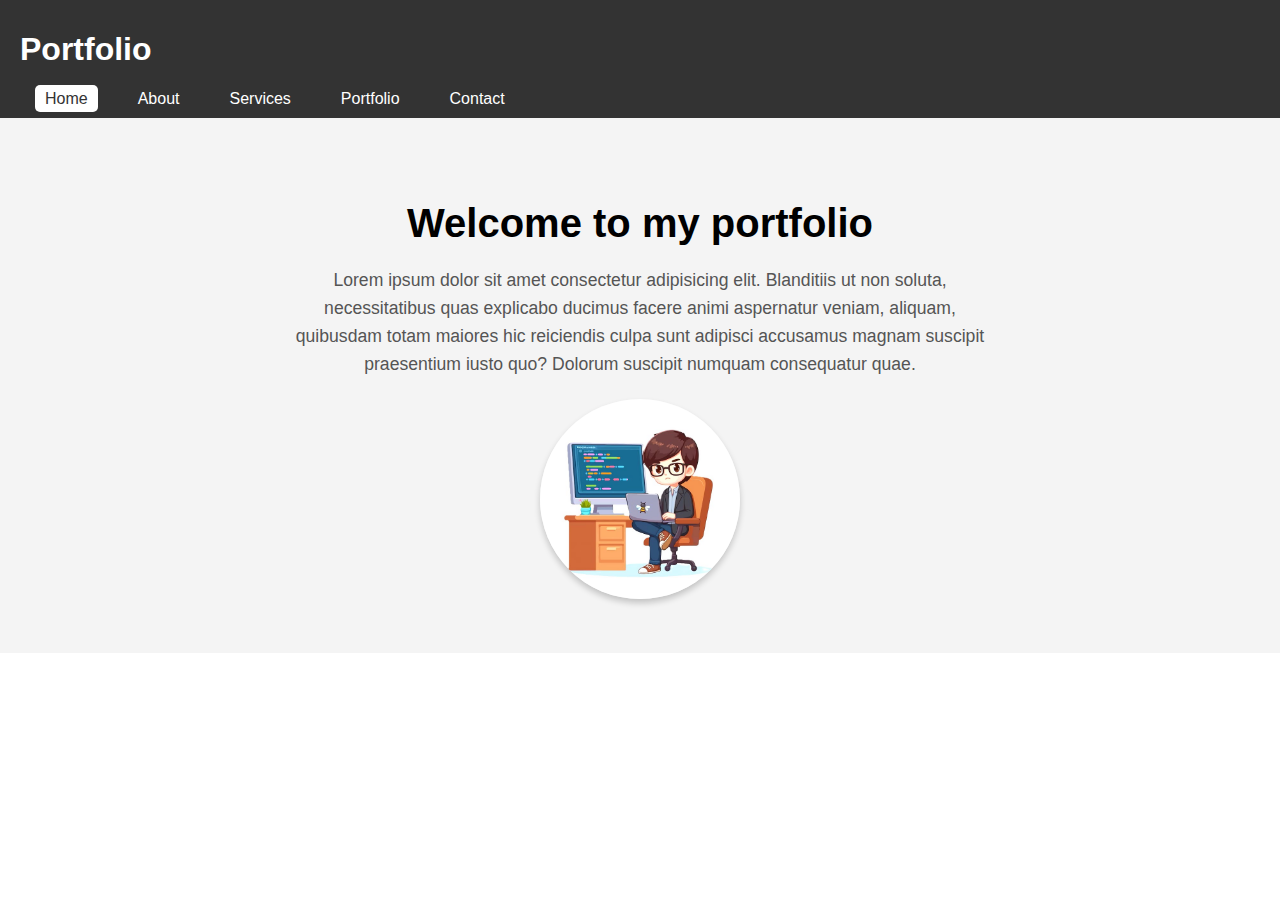
<file: CSS_Course/index.html>
<!DOCTYPE html>
<html lang="en">

<head>
    <meta charset="UTF-8">
    <meta name="viewport" content="width=device-width, initial-scale=1.0">
    <title>Portfolio</title>
    <style>
        body {
            margin: 0;
            font-family: Arial, sans-serif;
        }

        .header {
            background: #333;
            color: white;
            padding: 10px 20px;
        }

        .logo h1 a {
            color: white;
            text-decoration: none;
        }

        .nav ul {
            list-style: none;
            margin: 0;
            padding: 0;
            display: flex;
        }

        .nav ul li {
            margin: 0 15px;
        }

        .nav ul li a {
            color: white;
            text-decoration: none;
            padding: 5px 10px;
            transition: background-color 0.3s, color 0.3s;
        }

        .nav ul li a.active,
        .nav ul li a:hover {
            background-color: white;
            color: #333;
            border-radius: 5px;
        }

        .content {
            text-align: center;
            padding: 50px 20px;
            background: #f4f4f4;
        }

        .content h2 {
            font-size: 2.5rem;
            margin-bottom: 20px;
        }

        .content p {
            font-size: 1.1rem;
            line-height: 1.6;
            max-width: 700px;
            margin: 0 auto 20px;
            color: #555;
        }

        .content img {
            border-radius: 50%;
            box-shadow: 0 4px 6px rgba(0, 0, 0, 0.2);
        }
    </style>
</head>

<body>
    <div class="header">
        <div class="logo">
            <h1><a href="#">Portfolio</a></h1>
        </div>
        <div class="nav">
            <ul>
                <li><a href="#" class="active">Home</a></li>
                <li><a href="#">About</a></li>
                <li><a href="#">Services</a></li>
                <li><a href="#">Portfolio</a></li>
                <li><a href="#">Contact</a></li>
            </ul>
        </div>
    </div>

    <div class="content">
        <h2>Welcome to my portfolio</h2>
        <p>Lorem ipsum dolor sit amet consectetur adipisicing elit. Blanditiis ut non soluta, necessitatibus quas
            explicabo ducimus facere animi aspernatur veniam, aliquam, quibusdam totam maiores hic reiciendis culpa
            sunt adipisci accusamus magnam suscipit praesentium iusto quo? Dolorum suscipit numquam consequatur
            quae.</p>
        <img src="/Html Course/pic.jpeg" alt="profile" width="200" height="200">
    </div>
</body>

</html>
</file>
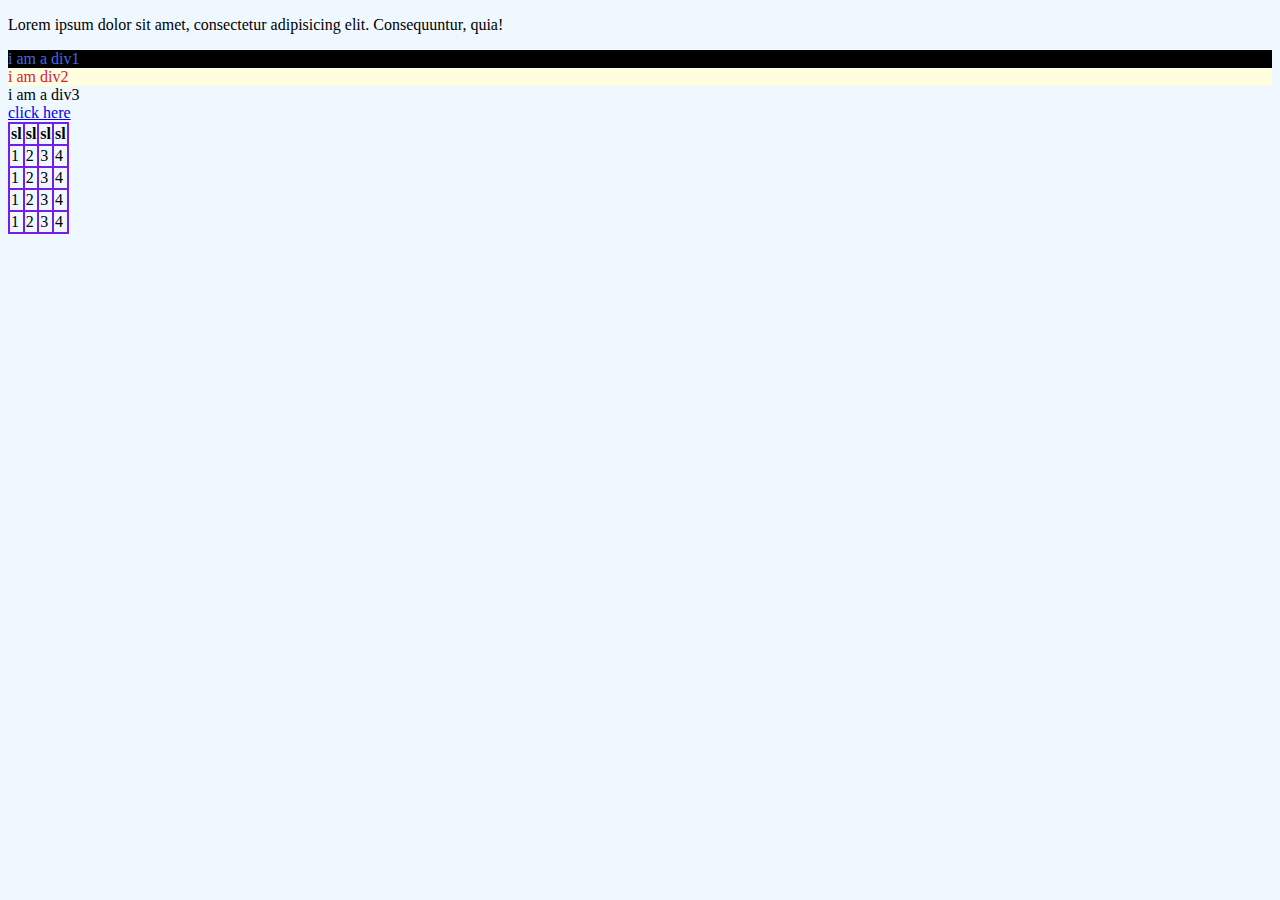
<file: Day2/index.html>
<!DOCTYPE html>
<html lang="en">

<head>
    <meta charset="UTF-8">
    <meta name="viewport" content="width=device-width, initial-scale=1.0">
    <title>Document</title>
    <link rel="stylesheet" href="style.css">
</head>

<body>
    <p>Lorem ipsum dolor sit amet, consectetur adipisicing elit. Consequuntur, quia!</p>
    <div class="div-class">i am a div1</div>
    <div id="div-id">i am div2</div>
    <div>i am a div3</div>
    <a href="/Day1/class1.html">click here</a>
    <table>
        <thead>
            <tr>
                <th>sl</th>
                <th>sl</th>
                <th>sl</th>
                <th>sl</th>
            </tr>
        </thead>
        <tbody>
            <tr>
                <td>1</td>
                <td>2</td>
                <td>3</td>
                <td>4</td>
            </tr>
            <tr>
                <td>1</td>
                <td>2</td>
                <td>3</td>
                <td>4</td>
            </tr>
            <tr>
                <td>1</td>
                <td>2</td>
                <td>3</td>
                <td>4</td>
            </tr>
            <tr>
                <td>1</td>
                <td>2</td>
                <td>3</td>
                <td>4</td>
            </tr>
        </tbody>
    </table>
</body>

</html>
</file>
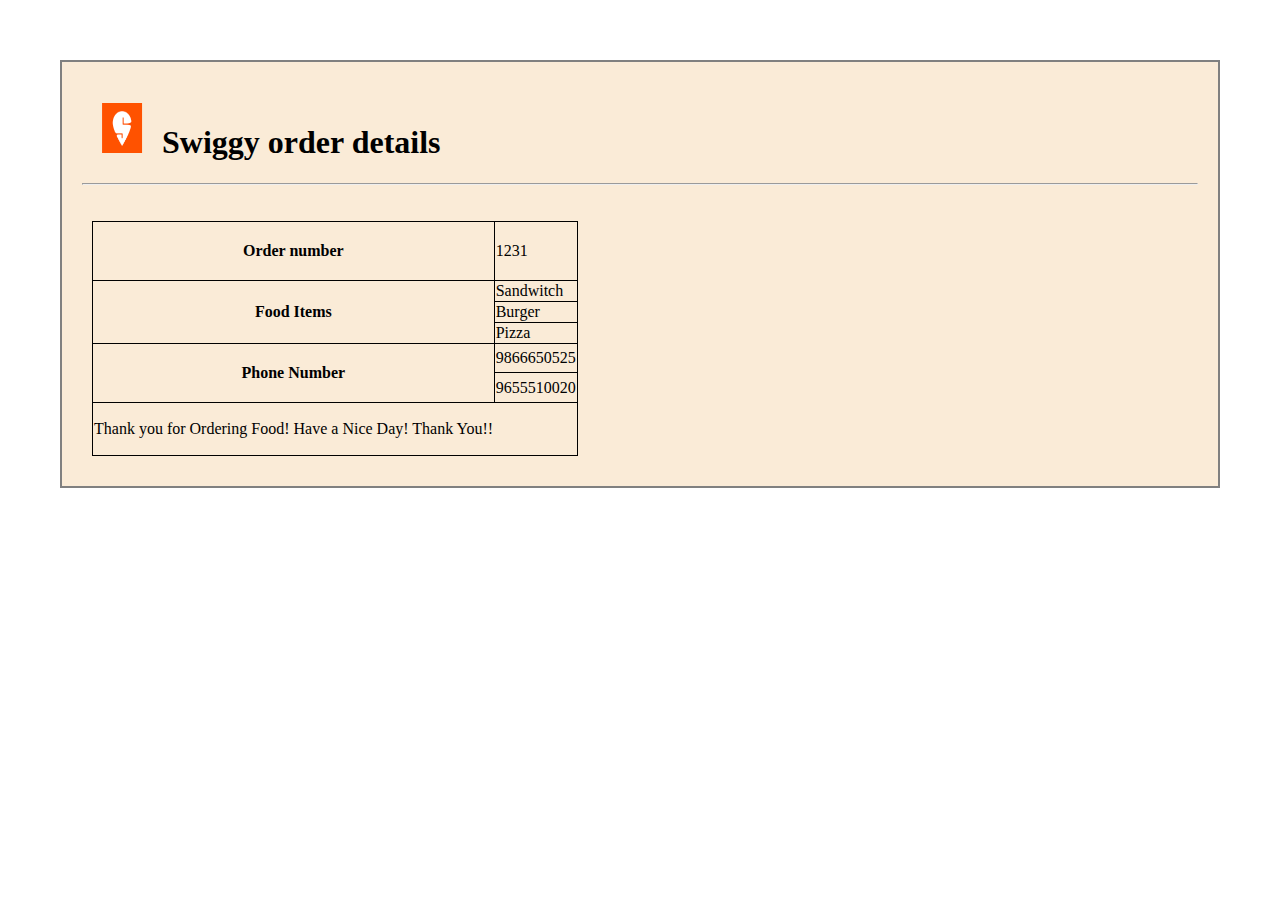
<file: assign3.html>
<!DOCTYPE html>
<html lang="en">

<head>
    <meta charset="UTF-8">
    <meta name="viewport" content="width=device-width, initial-scale=1.0">
    <title>food order</title>
    <link rel="shortcut icon" href="assignment image/swiggy.png" type="image/x-icon">
</head>
<style>
    body{
        margin: 0;
        padding: 0;

    }
    table,
    th,
    tr {
        border: 1px solid black;
        padding: 20px;
        margin: 10px;
        border-collapse: collapse;
    }
    .main{
        border: 2px solid grey;
        padding: 20px;
        margin: 60px;
        background-color: antiquewhite;
    }
    p{
        text-align: center;
    }
</style>

<body>
    <div class="main">
        <div class="heading">
            <h1> <img src="/assignment image/swiggy.png" alt="swiggy image" height="50px" width="80px" >Swiggy order details</h1> <hr>
            <br>
        </div>
        <div class="table">
            <table>
                <thead>
                    <tr>
                        <th>Order number</th>
                        <td>1231</td>
                    </tr>
                    <tr>
                        <th rowspan="3"> Food Items </th>
                        <td>Sandwitch</td>
                    </tr>

                    <tr>

                        <td>Burger</td>
                    
                    </tr>
                    <tr> <td>Pizza</td></tr>
                    <tr><th rowspan="2"> Phone Number</th>
                    <td>9866650525</td>
                    </tr>
                    <tr><td>9655510020</td></tr>
                    

                    </tr>
                    
                </thead>
                <tbody>
                    <tr>
                        <td> <p>Thank you for Ordering Food! Have a Nice Day! Thank You!!</p></td>
                    </tr>
                </tbody>
            </table>

        </div>

    </div>


    
</body>

</html>
</file>
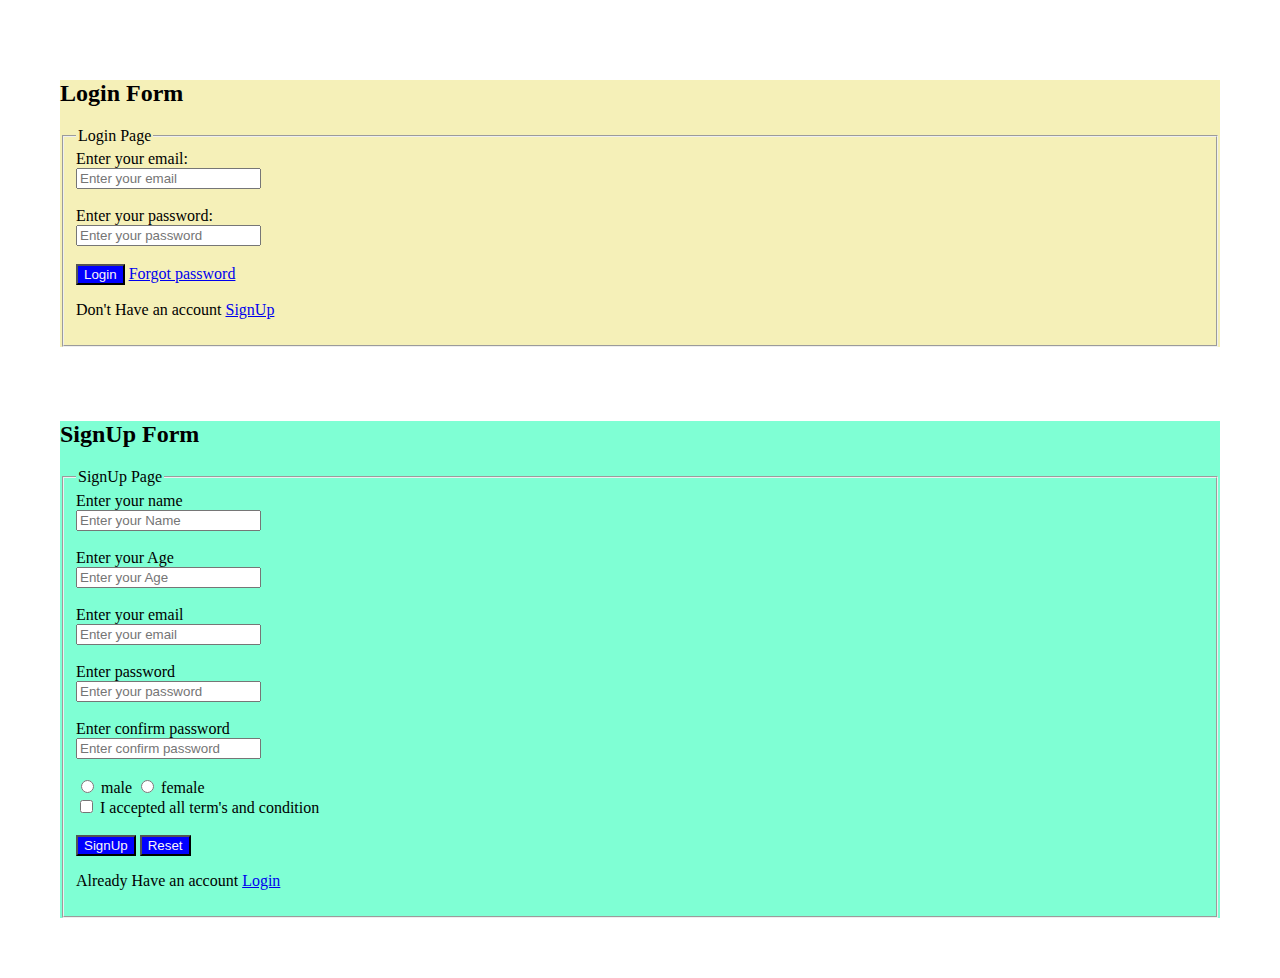
<file: assign4.html>
<!DOCTYPE html>
<html lang="en">
<head>
    <meta charset="UTF-8">
    <meta name="viewport" content="width=device-width, initial-scale=1.0">
    <title>Log/signup</title>
</head>
<style>
    body{
        padding: 10px;
        margin: 50px;
        /* background-color: aquamarine; */
    }
    .main{
        padding: 0px;
        margin: 0px;
       background-color: hwb(55 72% 4%);
       
    }
    
    
    button{
        background-color: blue;
        color: hsl(0, 18%, 97%);
    }
    button:hover{
        color: rgb(15, 229, 44);
    }
    .signUp{
        background-color: aquamarine;
        
    }
</style>
<body>
    <div class="main">
        <h2>Login Form</h2> 
        <form action="login">
            <fieldset>
                <legend>Login Page</legend>
            
            
            <label for="email">Enter your email: </label><br>
            <input type="email" placeholder="Enter your email"> <br><br>
            <label for="password">Enter your password: </label><br>
            <input type="password" placeholder="Enter your password">
            <br> <br>
            
            
            <button>Login</button> 
            <a href="#">Forgot password</a> <br>
            <p>Don't Have an account <a href="#">SignUp</a></p>


        </fieldset>
        </form>

    </div>
    <br><br><br>

    <div class="signUp"> 
        <h2>SignUp Form</h2>
        <fieldset>
            <legend> SignUp Page</legend>
        <form action="text">
            <label for="text">Enter your name</label><br>
            <input type="text" placeholder="Enter your Name"><br> <br>

            <label for="number">Enter your Age</label><br>
            <input type="number" placeholder="Enter your Age"><br> <br>

            <label for="email">Enter your email</label> 
            <br>
            <input type="email" placeholder="Enter your email"><br> <br>

            <label for="password">Enter password</label> <br>
            <input type="password" placeholder="Enter your password"><br> <br>

            <label for="password">Enter confirm password</label> <br>
            <input type="password" placeholder="Enter confirm password"> <br>
            <br>
            <input type="radio" id="male" value="male">
            <label for="male">male</label>
           
            <input type="radio" id="female" name="female" value="female">
            <label for="female">female</label>
            <br>
            
            <input type="checkbox">
            <label for="checkbox">I accepted all term's and condition</label>
            <br>
            
            <br>
            <button>SignUp</button> 
            <button type="reset">Reset</button>
            
            <p>Already Have an account <a href="#">Login</a></p>
        </fieldset>
        </form>

    </div>
</body>
</html>
</file>
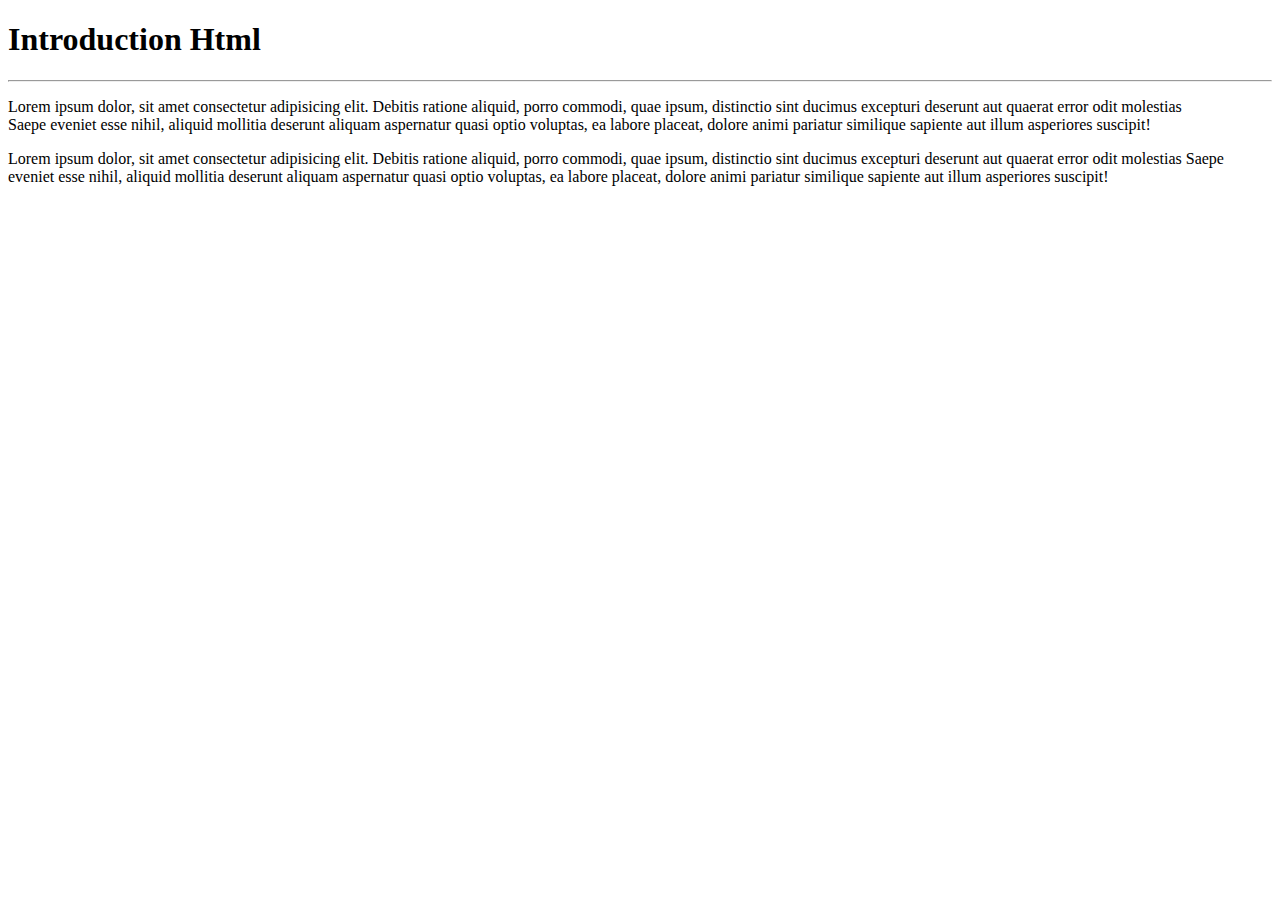
<file: class1.html>
<!DOCTYPE html>
<html lang="en">

<head>
    <meta charset="UTF-8">
    <meta name="viewport" content="width=, initial-scale=1.0">
    <title>introduction html</title>
</head>

<body>
    <h1>Introduction Html</h1>
    <!-- <h2>Introduction Html</h2>
    <h3>Introduction Html</h3>
    <h4>Introduction Html</h4>
    <h5>Introduction Html</h5>
    <h6>Introduction Html</h6> -->
    <!-- it is a horizontal rule -->
    <hr />
    <p>
        Lorem ipsum dolor, sit amet consectetur adipisicing elit. Debitis ratione aliquid, porro commodi, quae ipsum,
        distinctio sint ducimus excepturi deserunt aut quaerat error odit molestias <br> Saepe eveniet esse nihil,
        aliquid mollitia deserunt aliquam aspernatur quasi optio voluptas, ea labore placeat, dolore animi pariatur
        similique sapiente aut illum asperiores suscipit!
    </p>
    <p>
        Lorem ipsum dolor, sit amet consectetur adipisicing elit. Debitis ratione aliquid, porro commodi, quae ipsum,
        distinctio sint ducimus excepturi deserunt aut quaerat error odit molestias Saepe eveniet esse nihil,
        aliquid mollitia deserunt aliquam aspernatur quasi optio voluptas, ea labore placeat, dolore animi pariatur
        similique sapiente aut illum asperiores suscipit!
    </p>


</body>

</html>
</file>
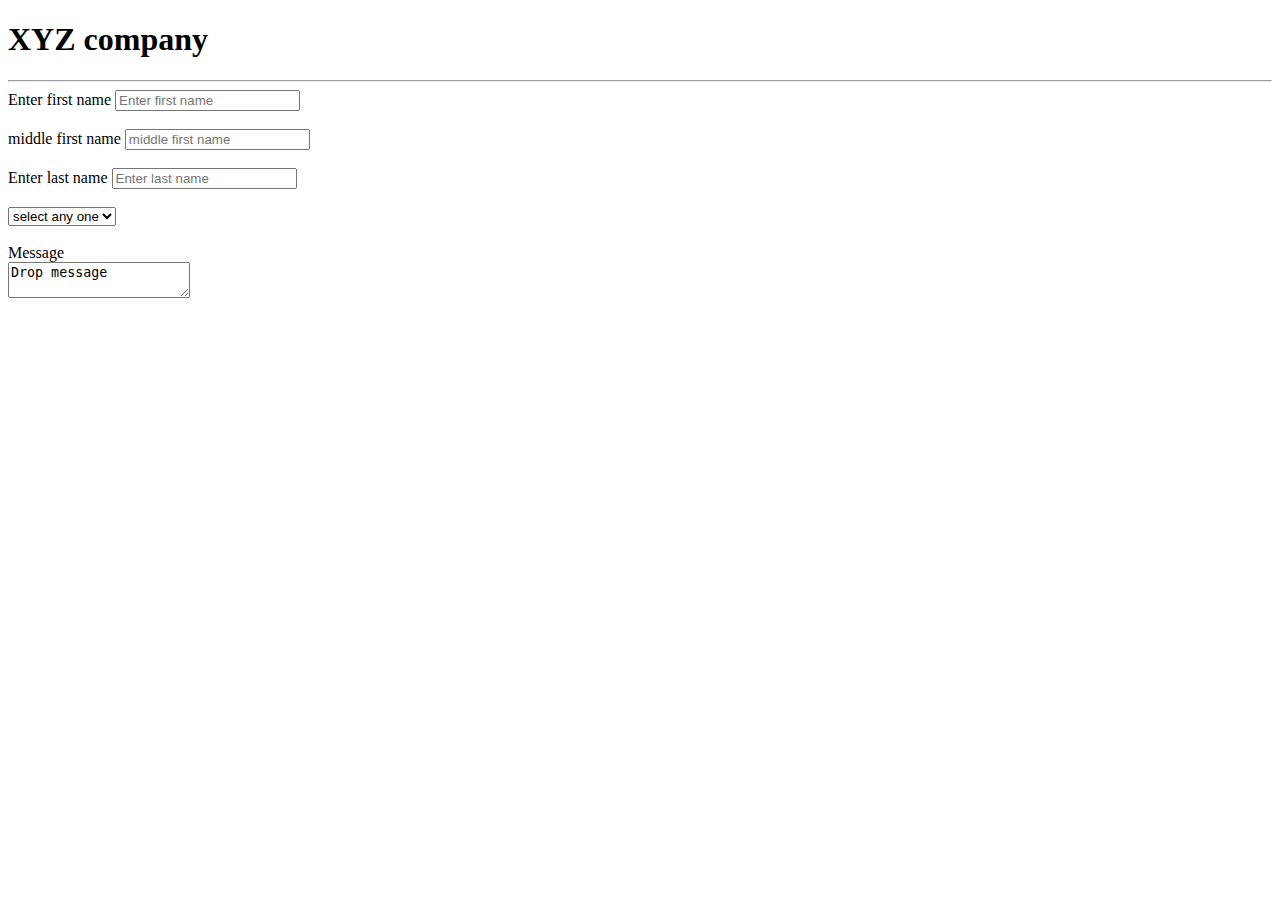
<file: class4.html>
<!DOCTYPE html>
<html lang="en">
<head>
    <meta charset="UTF-8">
    <meta name="viewport" content="width=device-width, initial-scale=1.0">
    <title>form tag</title>
</head>
<body>
    
    <h1>XYZ company</h1>
    <hr>
    <form >
        <label for="text">Enter first name</label>
        <input type="text" placeholder="Enter first name">
        <br><br>
        <label for="text">middle first name</label>
        <input type="text" placeholder="middle first name">
        <br><br>
        <label for="text">Enter last name</label>
        <input type="text" placeholder="Enter last name">
        <br>
        <br>
        <select >
            <label for="select">Select Qualification</label>
            <option >select any one</option>
            <option >B.tech</option>
            <option >B.sc</option>
            <option >Mech</option>
            <option >Elec</option>
            <option >Mca</option>
        </select>
        <br><br>
        <label for="">Message</label> <br>
        <textarea >Drop message</textarea>

    </form>

</body>
</html>
</file>
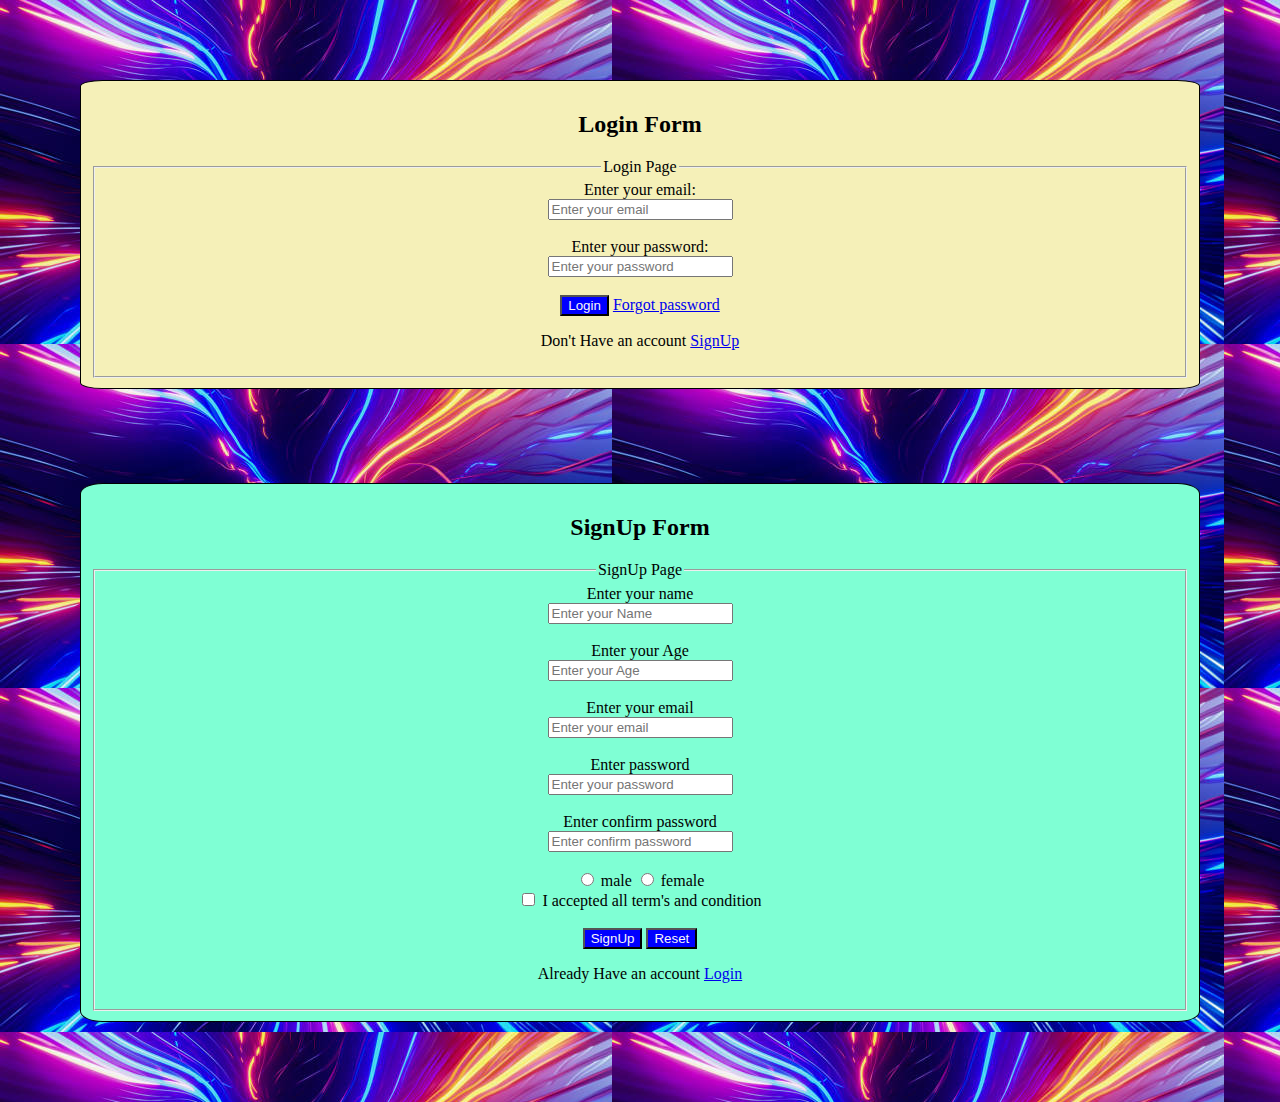
<file: login.html>
<!DOCTYPE html>
<html lang="en">
<head>
    <meta charset="UTF-8">
    <meta name="viewport" content="width=device-width, initial-scale=1.0">
    <title>Log/signup</title>
</head>
<style>
    body{
        padding: 10px;
        margin: 50px;
        /* background-color: aquamarine; */
        background-image: url(/assignment\ image/bg.jpg);
    text-align: center;
    }
    .main{
        padding: 10px;
        margin: 20px;
       background-color: hwb(55 72% 4%);
       border: 1px solid black;
        border-radius: 2%;
       
    }
    
    
    button{
        background-color: blue;
        color: hsl(0, 18%, 97%);
    }
    button:hover{
        color: rgb(15, 229, 44);
    }
    .signUp{
        background-color: aquamarine;
        margin: 20px;
        padding: 10px;
        border: 1px solid black;
        border-radius: 2%;
        
    }
</style>
<body>
    <div class="main">
        <h2>Login Form</h2> 
        <form action="login">
            <fieldset>
                <legend>Login Page</legend>
            
            
            <label for="email">Enter your email: </label><br>
            <input type="email" placeholder="Enter your email"> <br><br>
            <label for="password">Enter your password: </label><br>
            <input type="password" placeholder="Enter your password">
            <br> <br>
            
            
            <button>Login</button> 
            <a href="#">Forgot password</a> <br>
            <p>Don't Have an account <a href="#">SignUp</a></p>


        </fieldset>
        </form>

    </div>
    <br><br><br>

    <div class="signUp"> 
        <h2>SignUp Form</h2>
        <fieldset>
            <legend> SignUp Page</legend>
        <form action="text">
            <label for="text">Enter your name</label><br>
            <input type="text" placeholder="Enter your Name"><br> <br>

            <label for="number">Enter your Age</label><br>
            <input type="number" placeholder="Enter your Age"><br> <br>

            <label for="email">Enter your email</label> 
            <br>
            <input type="email" placeholder="Enter your email"><br> <br>

            <label for="password">Enter password</label> <br>
            <input type="password" placeholder="Enter your password"><br> <br>

            <label for="password">Enter confirm password</label> <br>
            <input type="password" placeholder="Enter confirm password"> <br>
            <br>
            <input type="radio" id="male" value="male">
            <label for="male">male</label>
           
            <input type="radio" id="female" name="female" value="female">
            <label for="female">female</label>
            <br>
            
            <input type="checkbox">
            <label for="checkbox">I accepted all term's and condition</label>
            <br>
            
            <br>
            <button>SignUp</button> 
            <button type="reset">Reset</button>
            
            
            <p>Already Have an account <a href="#">Login</a></p>
        </fieldset>
        </form>

    </div>
</body>
</html>
</file>
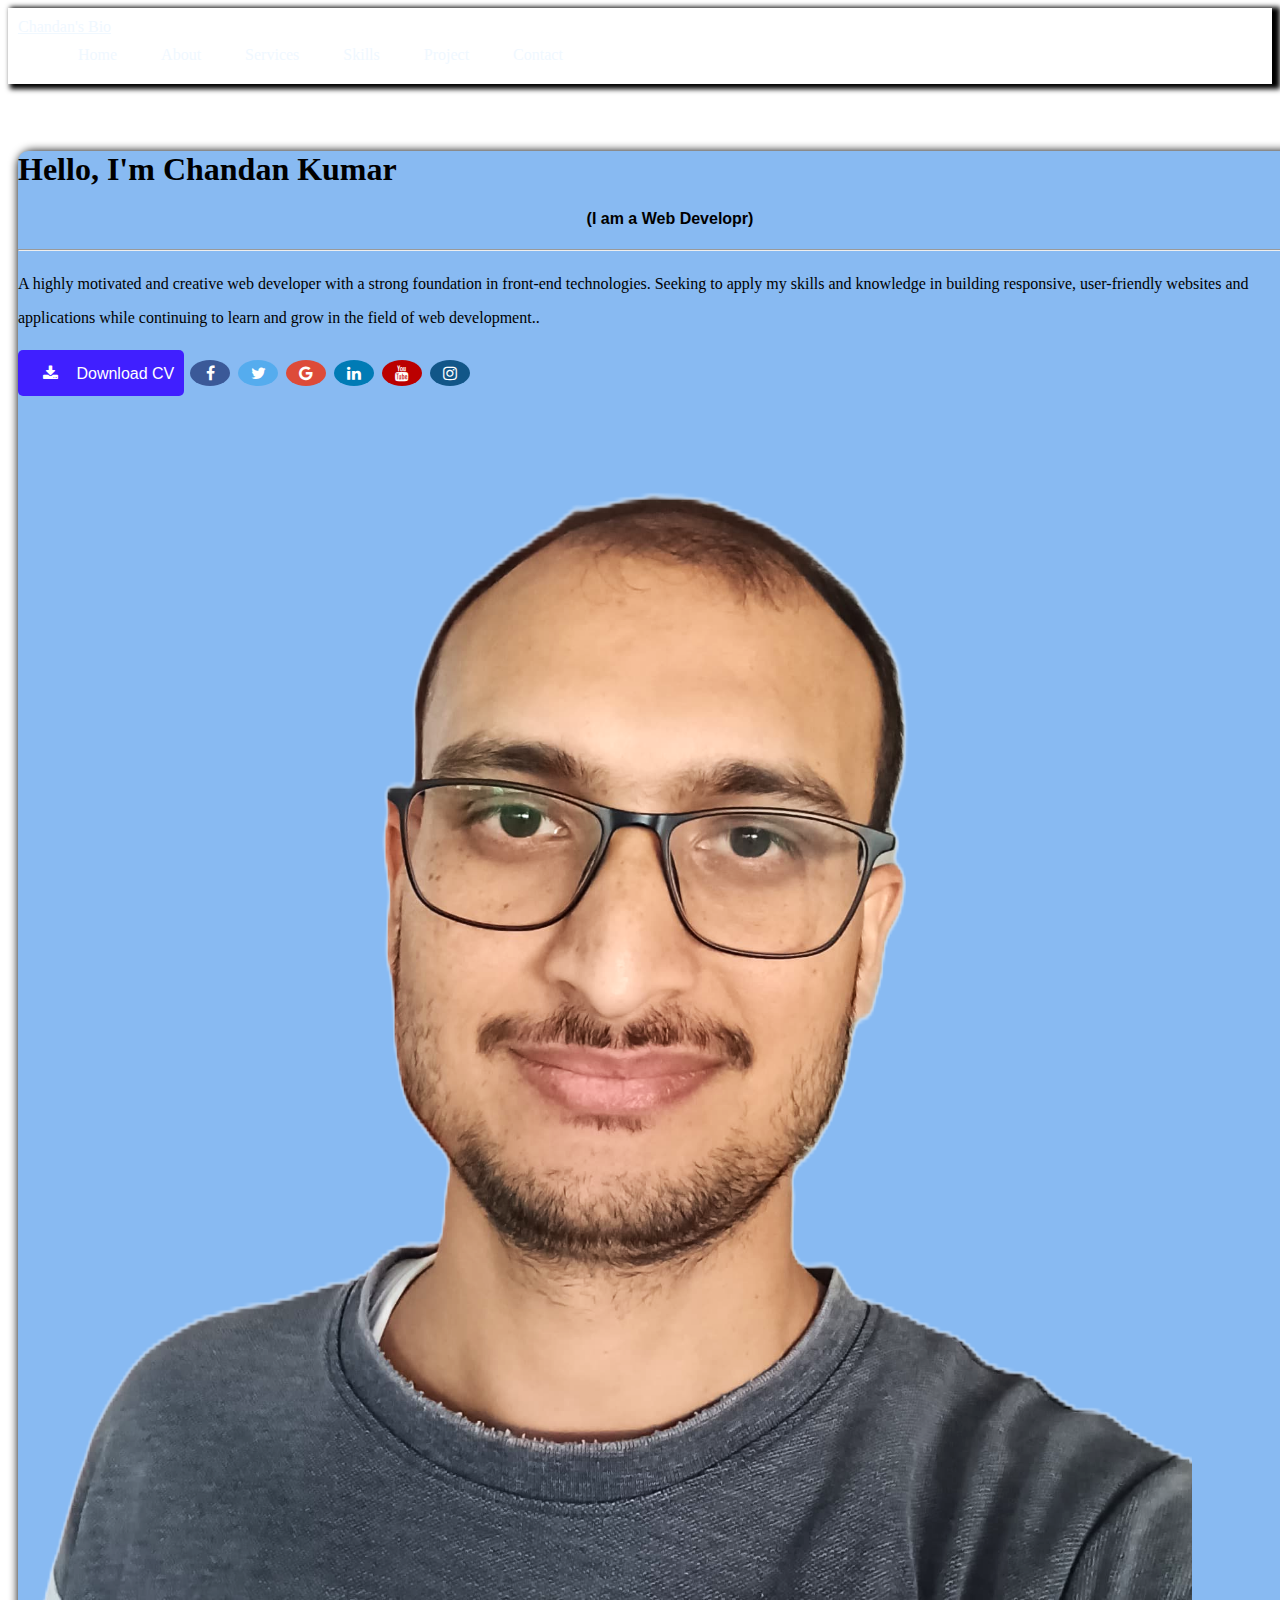
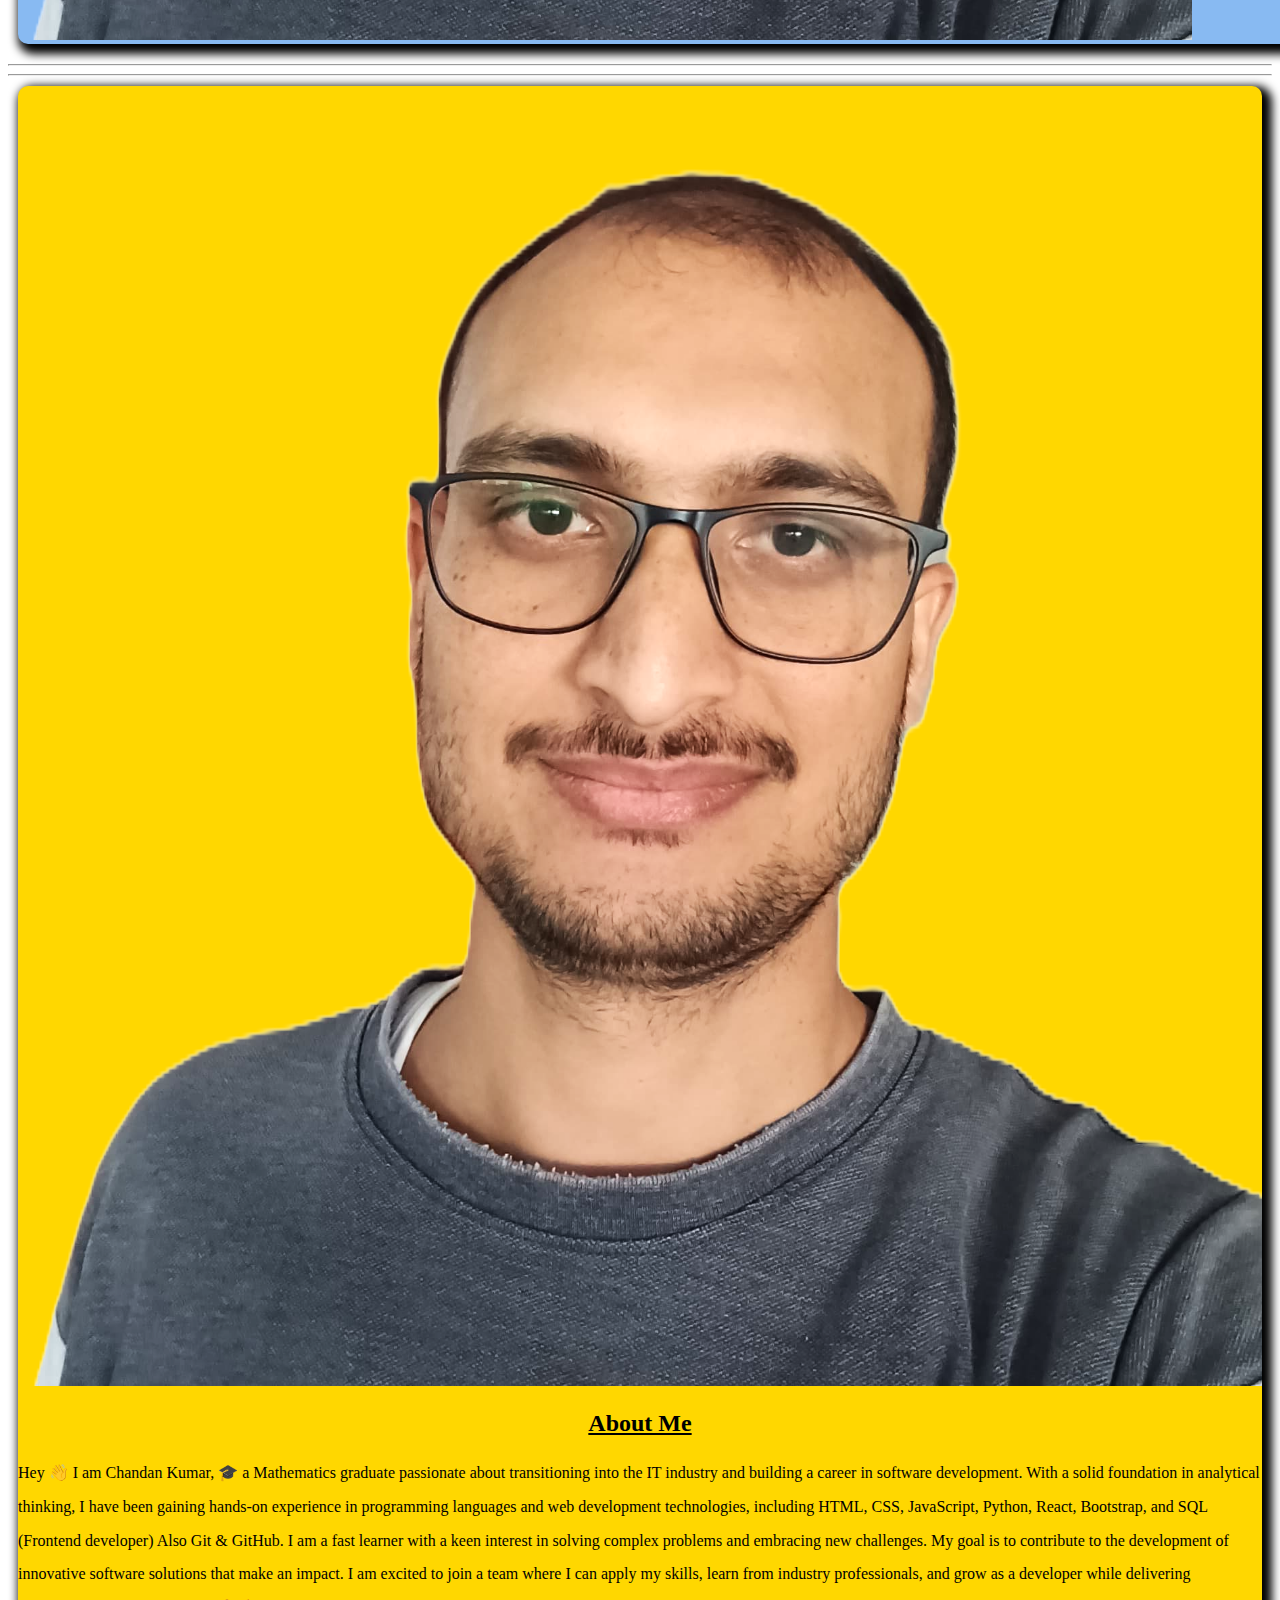
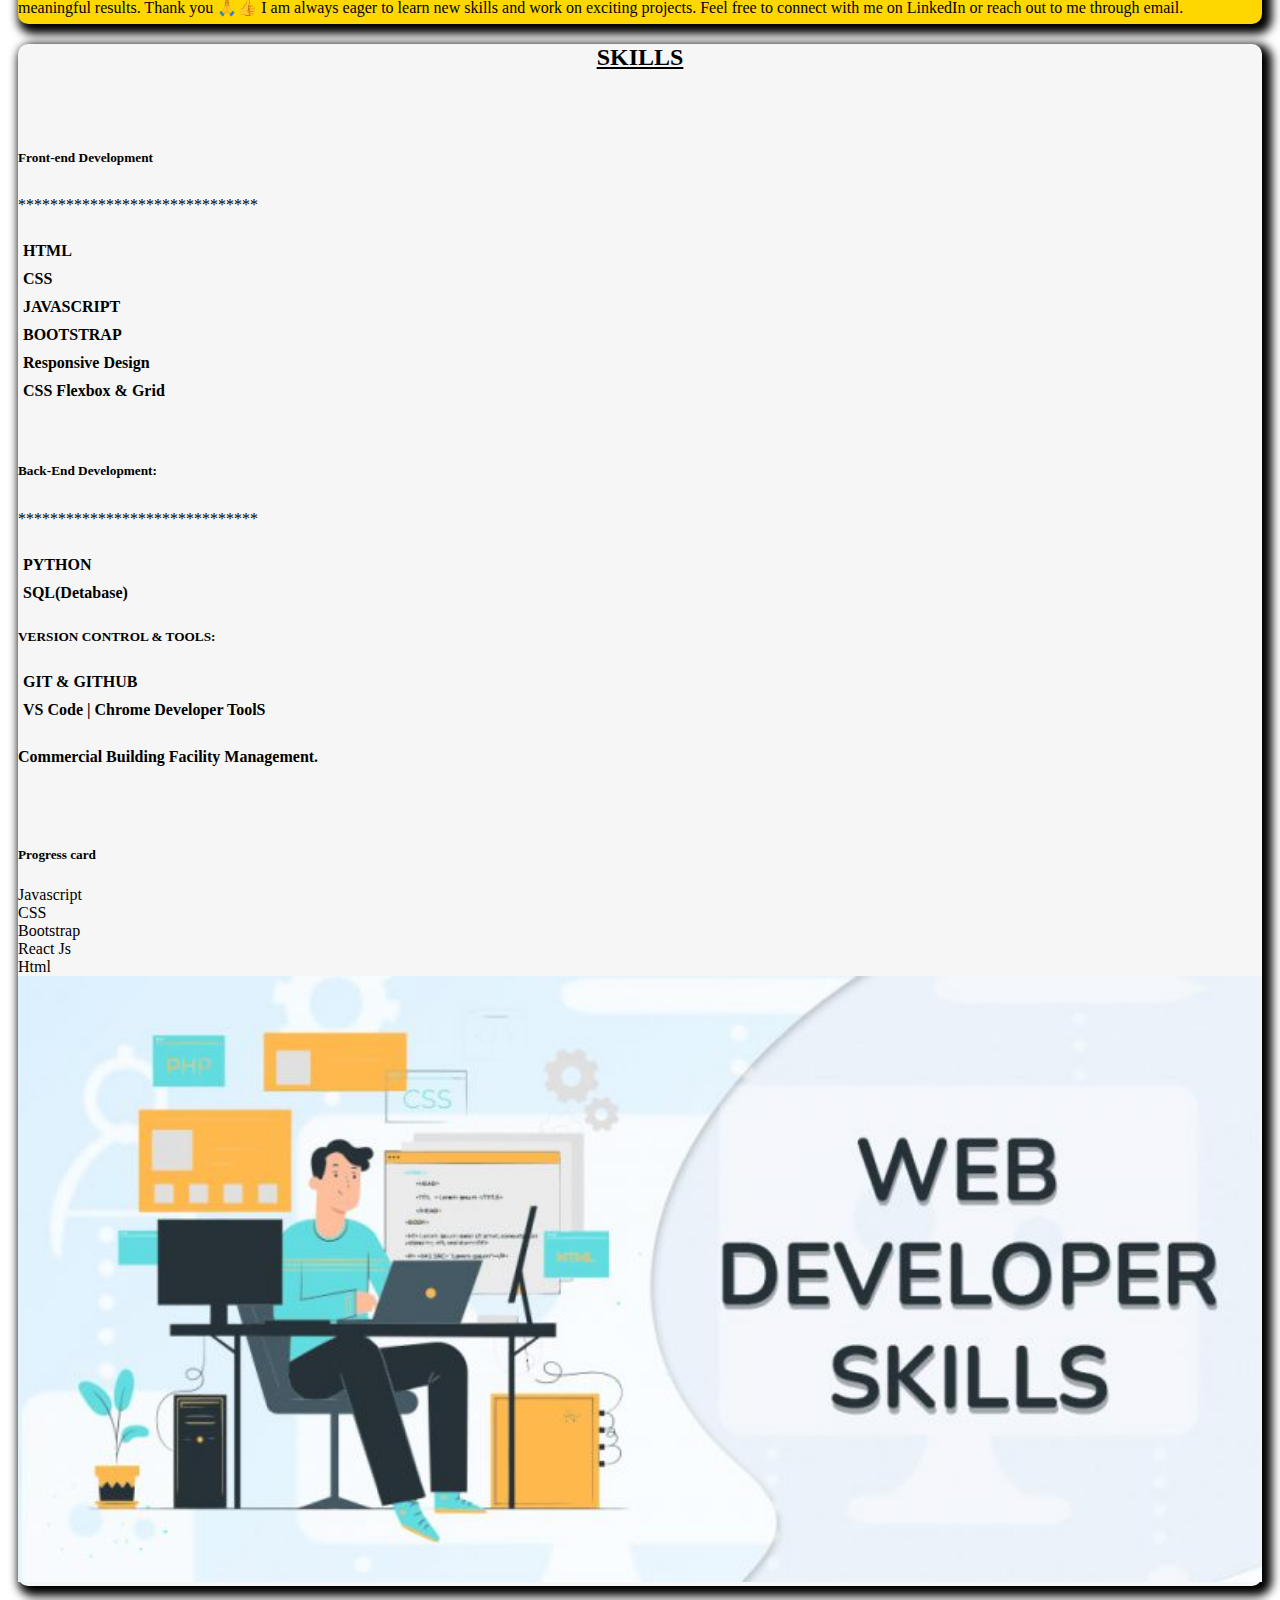
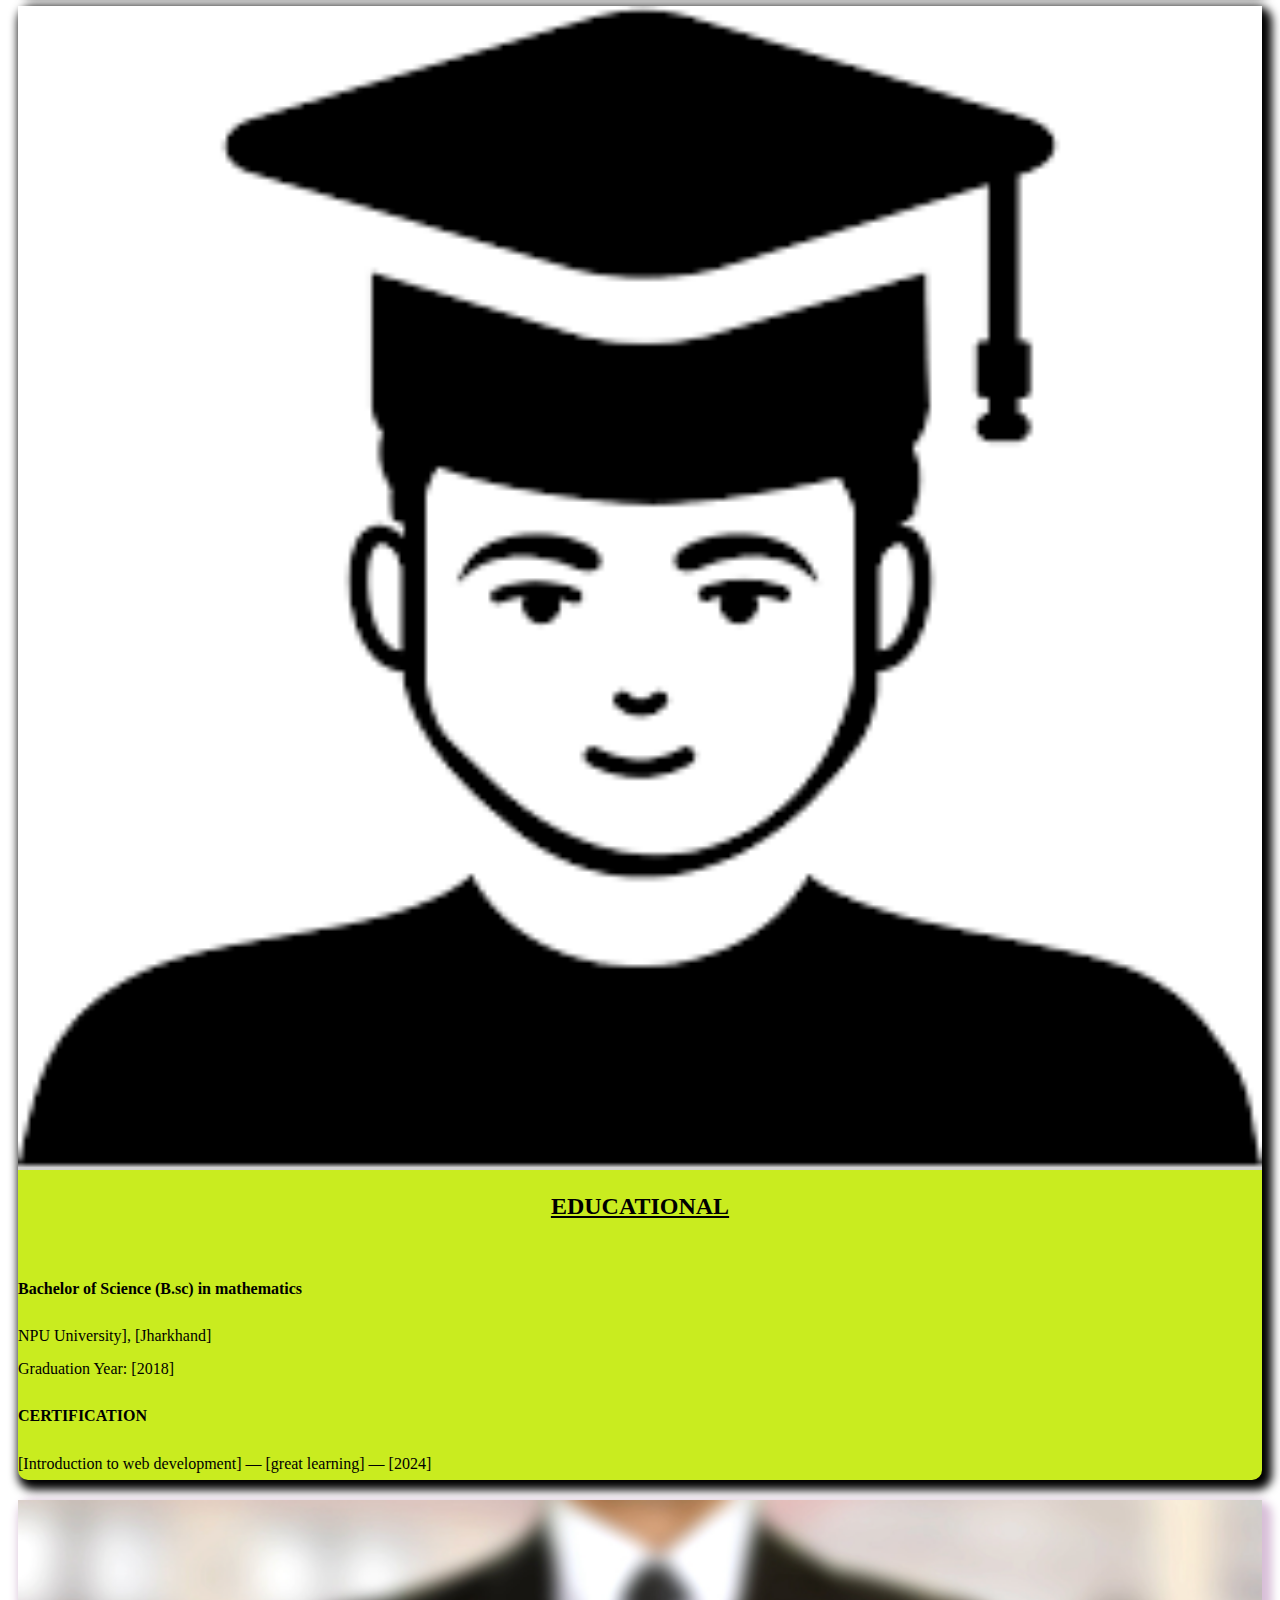
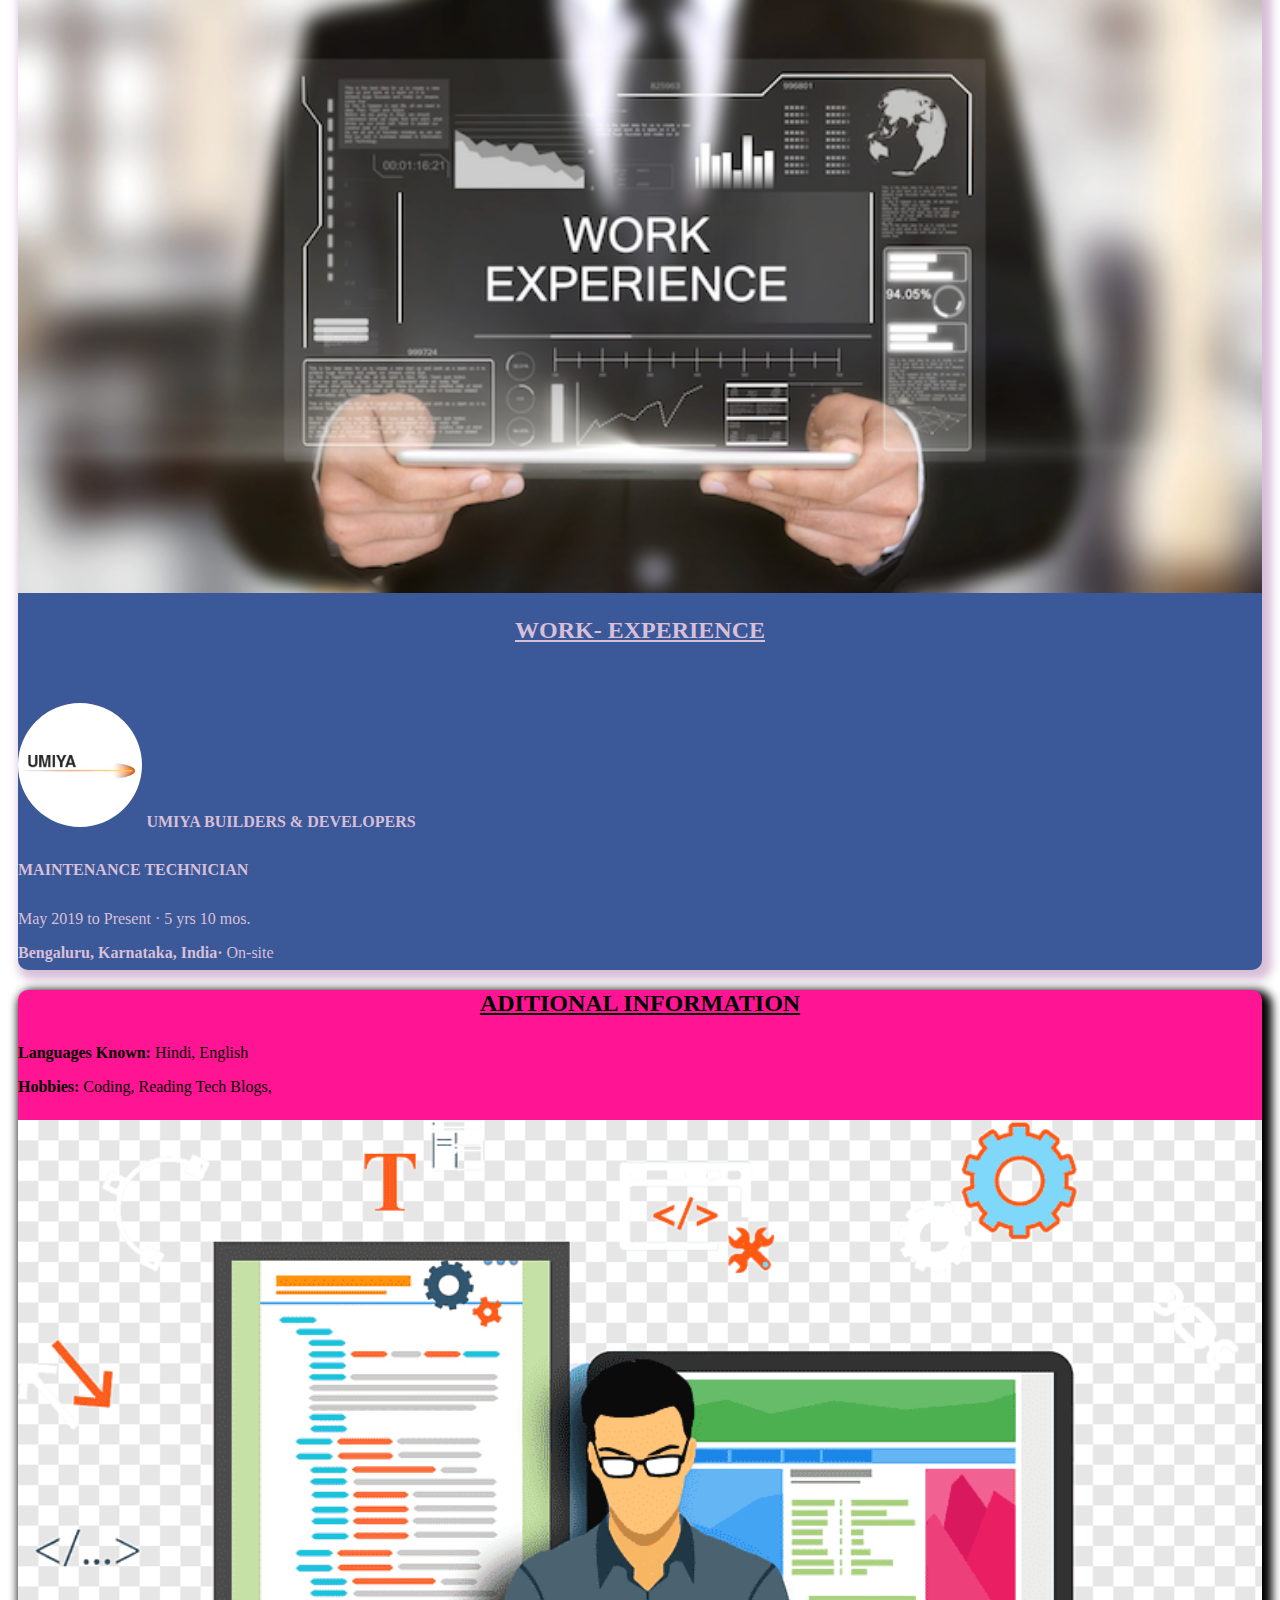
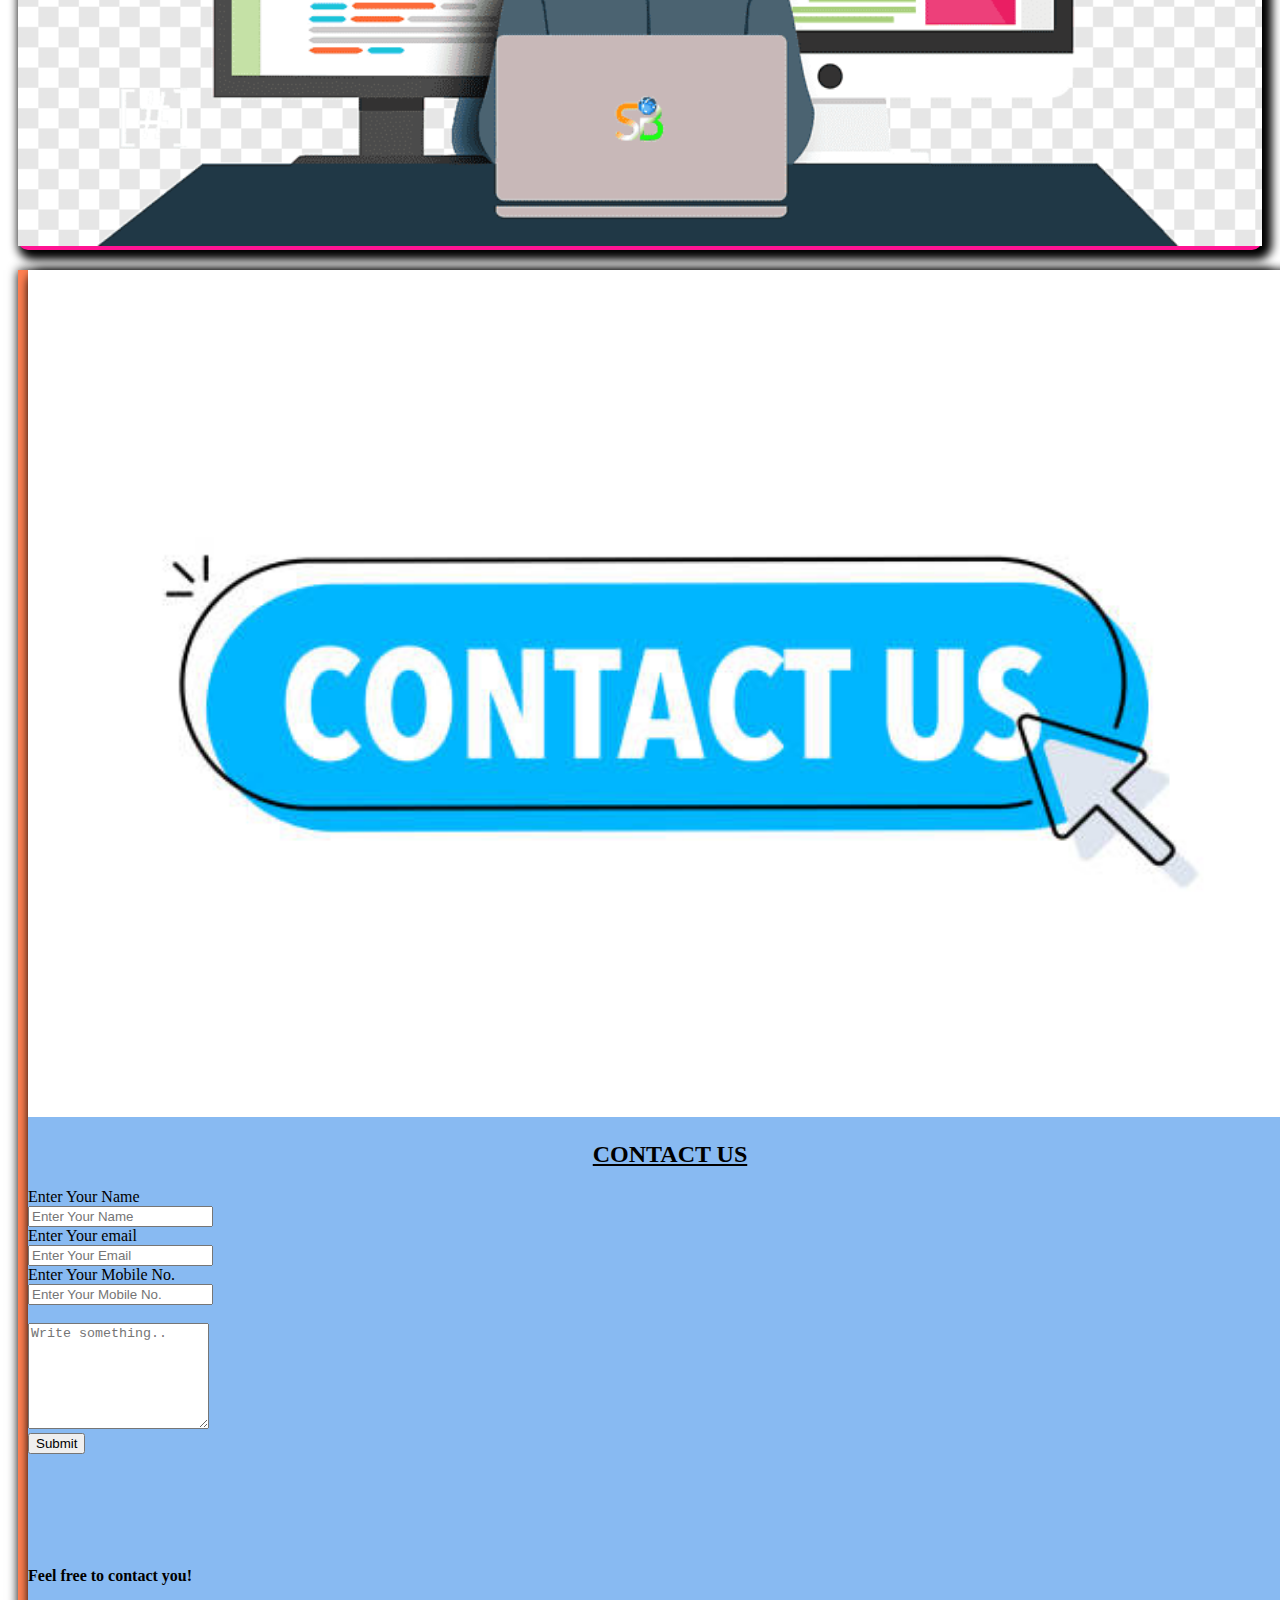
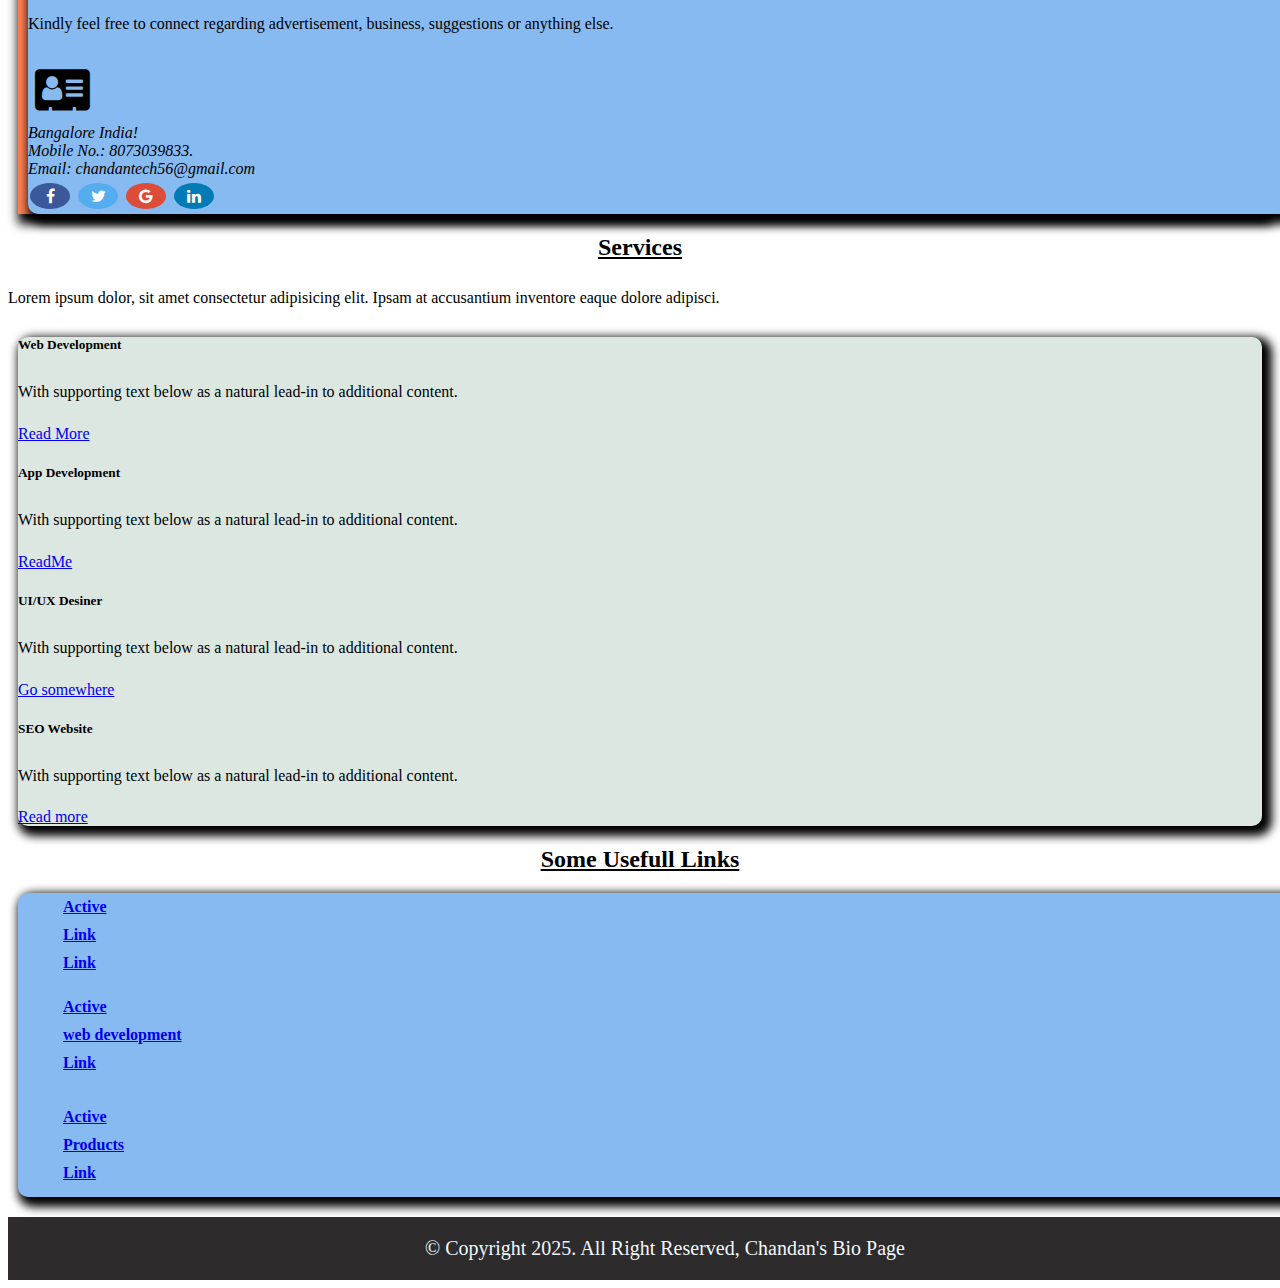
<file: Bio-Project/bio.html>
<!DOCTYPE html>
<html lang="en">

<head>
    <meta charset="UTF-8">
    <meta name="viewport" content="width=device-width, initial-scale=1.0">
    <title>Chandan' Bio</title>
    <link rel="stylesheet" href="style.css">
    <link rel="shortcut icon" href="image/my photo.png" type="image/x-icon">
    <link rel="stylesheet" href="https://cdnjs.cloudflare.com/ajax/libs/font-awesome/4.7.0/css/font-awesome.min.css">
    <link href="https://cdn.jsdelivr.net/npm/bootstrap@5.1.3/dist/css/bootstrap.min.css" rel="stylesheet"
        integrity="sha384-1BmE4kWBq78iYhFldvKuhfTAU6auU8tT94WrHftjDbrCEXSU1oBoqyl2QvZ6jIW3" crossorigin="anonymous">
    <!-- <link rel="stylesheet" href="https://cdn.jsdelivr.net/npm/bootstrap@4.6.2/dist/css/bootstrap.min.css"
        integrity="sha384-xOolHFLEh07PJGoPkLv1IbcEPTNtaed2xpHsD9ESMhqIYd0nLMwNLD69Npy4HI+N" crossorigin="anonymous"> -->

    <style>

    </style>
</head>

<body>
    <header class="container">

        <!-- <nav class="navbar navbar-expand-lg  bg-success">
            <a class="navbar-brand" href="#">Navbar</a>
            <button class="navbar-toggler" type="button" data-toggle="collapse" data-target="#navbarNavAltMarkup"
                aria-controls="navbarNavAltMarkup" aria-expanded="false" aria-label="Toggle navigation">
                <span class="navbar-toggler-icon"></span>


            </button> -->
        <!-- <ul class="nav ">
                <li class="nav-item">
                  <a class="nav-link active" aria-current="page" href="#">Active</a>
                </li>
                <li class="nav-item">
                  <a class="nav-link" href="#">Link</a>
                </li>
                <li class="nav-item">
                  <a class="nav-link" href="#">Link</a>
                </li>
                
              </ul>
            </div>
        </nav> -->
        <div>
            <nav class="navbar navbar-dark bg-dark fixed-top ">
                <a class="logo bg-danger " href="#">Chandan's Bio</a>
                <div class="menubar  justify-content-end ">
                    <a class="menubar" href="#Home">Home</a>
                    <a class="menubar" href="#About">About</a>
                    <a class="menubar" href="#Services">Services</a>
                    <a class="menubar" href="#Skills">Skills</a>
                    <a class="menubar" href="#Project">Project</a>
                    <a class="menubar" href="#Contact">Contact</a>
                </div>
            </nav>
        </div>

        <br>
        <br>

        <div class="row mt-5">
            <div class="col-7">
                <h1 style>Hello, I'm Chandan Kumar</h1>
                <h4 style="text-align: center; font-family:  sans-serif;"> (I am a Web Developr)</h4>
                <hr style="color: #2d2b2b;">
                <p>A highly motivated and creative web developer with a strong foundation in front-end technologies.
                    Seeking to apply my skills and knowledge in building responsive, user-friendly websites and
                    applications while continuing to learn and grow in the field of web development..

                </p>
                <button class="btn"><i class="fa fa-download"></i> Download CV</button>

                <a href="#" class="fa fa-facebook"></a>
                <a href="#" class="fa fa-twitter"></a>
                <a href="#" class="fa fa-google"></a>
                <a href="#" class="fa fa-linkedin"></a>
                <a href="#" class="fa fa-youtube"></a>
                <a href="#" class="fa fa-instagram"></a>
                <br>
                <br>


                <div class="spinner-grow text-primary" role="status">
                    <span class="sr-only">Loading...</span>
                </div>
                <div class="spinner-grow text-secondary" role="status">
                    <span class="sr-only">Loading...</span>
                </div>
                <div class="spinner-grow text-success" role="status">
                    <span class="sr-only">Loading...</span>
                </div>
                <div class="spinner-grow text-danger" role="status">
                    <span class="sr-only">Loading...</span>
                </div>
                <div class="spinner-grow text-warning" role="status">
                    <span class="sr-only">Loading...</span>
                </div>
                <div class="spinner-grow text-info" role="status">
                    <span class="sr-only">Loading...</span>
                </div>
                <div class="spinner-grow text-light" role="status">
                    <span class="sr-only">Loading...</span>
                </div>
                <div class="spinner-grow text-dark" role="status">
                    <span class="sr-only">Loading...</span>
                </div>


            </div>
            <div class="col-5 sm ">
                <img src="image/my photo.png" alt="" width="90%">
            </div>


    </header>
    <hr>
    <hr>
    <section class="hero1 ">
        <div class="row">
            <div class="col-4">
                <img src="image/my photo.png" alt="" width="100%">

            </div>
            <div class="col-8">
                <h2>About Me</h2>
                <p>Hey 👋
                    I am Chandan Kumar, 🎓 a Mathematics graduate passionate about transitioning into the IT industry
                    and building a career in software development. With a solid foundation in analytical thinking, I
                    have been gaining hands-on experience in programming languages and web development technologies,
                    including HTML, CSS, JavaScript, Python, React, Bootstrap, and SQL (Frontend developer) Also Git &
                    GitHub.

                    I am a fast learner with a keen interest in solving complex problems and embracing new challenges.
                    My goal is to contribute to the development of innovative software solutions that make an impact.

                    I am excited to join a team where I can apply my skills, learn from industry professionals, and grow
                    as a developer while delivering meaningful results.
                    Thank you 🙏👍 I am always
                    eager to learn new skills and work on exciting projects. Feel free to connect with me on LinkedIn or
                    reach out to me through email.</p>
                <div class="spinner-border text-primary" role="status">
                    <span class="sr-only">Loading...</span>
                </div>
                <div class="spinner-border text-secondary" role="status">
                    <span class="sr-only">Loading...</span>
                </div>
                <div class="spinner-border text-success" role="status">
                    <span class="sr-only">Loading...</span>
                </div>
                <div class="spinner-border text-danger" role="status">
                    <span class="sr-only">Loading...</span>
                </div>
                <div class="spinner-border text-warning" role="status">
                    <span class="sr-only">Loading...</span>
                </div>
                <div class="spinner-border text-info" role="status">
                    <span class="sr-only">Loading...</span>
                </div>
                <div class="spinner-border text-light" role="status">
                    <span class="sr-only">Loading...</span>
                </div>
                <div class="spinner-border text-dark" role="status">
                    <span class="sr-only">Loading...</span>
                </div>

            </div>
        </div>
    </section>

    <section class="hero2 ">

        <div class="row">
            <h2>SKILLS </h2>

            <div class="col-3">
                <!-- <h2>SKILL </h2> <br> -->
                <br>
                <br>

                <h5>Front-end Development</h5>
                <p>******************************</p>
                <li>HTML</li>
                <li>CSS</li>
                <li>JAVASCRIPT</li>
                <li>BOOTSTRAP</li>
                <li>Responsive Design</li>
                <li>CSS Flexbox & Grid</li>
            </div>
            <div class="col-3">
                <br><br>
                <h5>Back-End Development:</h5>
                <p>******************************</p>
                <li>PYTHON</li>
                <li>SQL(Detabase)</li>
                <h5>VERSION CONTROL & TOOLS:</h5>
                <li>GIT & GITHUB</li>
                <li>VS Code | Chrome Developer ToolS</li>
                <p style="font-weight: 600;">Commercial Building Facility Management.</p>

            </div>
            <div class="col-4">
                <br>
                <br>
                <h5>Progress card</h5>
                <div class="progress">
                    <div class="progress-bar bg-success" role="progressbar" style="width: 25%" aria-valuenow="25"
                        aria-valuemin="20" aria-valuemax="100">Javascript</div>
                </div>
                <div class="progress">
                    <div class="progress-bar bg-info" role="progressbar" style="width: 50%" aria-valuenow="50"
                        aria-valuemin="30" aria-valuemax="150">CSS</div>
                </div>
                <div class="progress">
                    <div class="progress-bar bg-warning" role="progressbar" style="width: 75%" aria-valuenow="75"
                        aria-valuemin="30" aria-valuemax="100">Bootstrap</div>
                </div>
                <div class="progress">
                    <div class="progress-bar bg-success" role="progressbar" style="width: 75%" aria-valuenow="10"
                        aria-valuemin="30" aria-valuemax="100">React Js</div>
                </div>
                <div class="progress">
                    <div class="progress-bar bg-danger" role="progressbar" style="width: 100%" aria-valuenow="100"
                        aria-valuemin="0" aria-valuemax="100">Html</div>
                </div>
            </div>
            <div class="col-2">
                <img src="image/web-developer-skills-800x390.jpg" alt="" width="100%" height="100%">

            </div>
        </div>
    </section>

    <section class="hero3 ">
        <div class="row">
            <div class="col-4">
                <img src="image/educa.png" alt="" width="100%" height="100%">

            </div>
            <div class="col-8">
                <h2>EDUCATIONAL</h2> <br>
                <h4>Bachelor of Science (B.sc) in mathematics</h4>

                <p>NPU University], [Jharkhand] <BR>
                    Graduation Year: [2018]
                </p>

                <h4>CERTIFICATION</h4>
                <p>[Introduction to web development] — [great learning] — [2024]

                </p>

            </div>
        </div>
    </section>
    <section class="hero6 ">
        <div class="row">
            <div class="col-4">
                <img src="image/Work Experience.png" alt="" width="100%" height="100%">

            </div>
            <div class="col-8">
                <h2>WORK- EXPERIENCE</h2> <br>

                <h4> <img style="border-radius: 50%; align-items: center;" src="image/UMIYA.jpeg" width="10%"> UMIYA
                    BUILDERS & DEVELOPERS</h4>
                <P><STRONG>MAINTENANCE TECHNICIAN</STRONG></P>
                <P>May 2019 to Present · 5 yrs 10 mos. <br>
                    <strong>Bengaluru, Karnataka, India·</strong> On-site
                </P>

            </div>
        </div>
    </section>

    <section class="hero4 ">
        <div class="row">

            <div class="col-8">
                <h2>ADITIONAL INFORMATION</h2>
                <p> <STRONG>Languages Known:</STRONG> Hindi, English
                    <BR><STRONG>Hobbies:</STRONG> Coding, Reading Tech Blogs,
                </p>
            </div>
            <div class="col-4">
                <img src="image/web.png" alt="" width="100%" height="100%">

            </div>
        </div>
    </section>

    <section class="hero5 ">
        <div class="row">
            <div class="col-4">
                <img src="image/CONTACT.jpg" alt="" width="100%" height="100%">
            </div>
            <!-- <div class="col-1"></div> -->
            <div class="col-4">
                <h2> CONTACT US</h2>
                <form action="contact">
                    <div class="contact-form">


                        <label for="text">Enter Your Name</label> <br>
                        <input type="text" placeholder="Enter Your Name"> <br>
                        <label for="email ">Enter Your email</label> <br>
                        <input type="email" placeholder="Enter Your Email"> <br>
                        <label for="number">Enter Your Mobile No. </label> <br>
                        <input type="number" placeholder="Enter Your Mobile No."> <br> <br>

                        <textarea id="subject" name="subject" placeholder="Write something.."
                            style="height:100px"></textarea>
                        <br>
                        <button type="submit">Submit</button> <br>


                        </legend>
                        </fieldset>
                    </div>
                </form>

            </div>
            <div class="col-4">
                <div class="address-side">
                    <br> <br> <br>
                    <br>
                    <h4>Feel free to contact you!</h4>
                    <p>Kindly feel free to connect regarding advertisement, business, suggestions or anything else.</p>
                    <i class="fa fa-address-card fa-3x" aria-hidden="true"></i>
                    <address>
                        Bangalore India! <br>
                        Mobile No.: 8073039833. <br>
                        Email: chandantech56@gmail.com <br>
                        <a href="#" class="fa fa-facebook"></a>
                        <a href="#" class="fa fa-twitter"></a>
                        <a href="#" class="fa fa-google"></a>
                        <a href="#" class="fa fa-linkedin"></a> <br>
                    </address>
                </div>

            </div>
        </div>
    </section>
    <section class="hero7">
        <h2>Services</h2>
        <p>Lorem ipsum dolor, sit amet consectetur adipisicing elit. Ipsam at accusantium inventore eaque dolore
            adipisci.</p>

        <div class="row">
            <div class="col-sm-3">
                <div class="card">
                    <div class="card-body">
                        <h5 class="card-title">Web Development</h5>
                        <p class="card-text">With supporting text below as a natural lead-in to additional content.</p>
                        <a href="#" class="btn btn-primary">Read More</a>
                    </div>
                </div>
            </div>

                <div class="col-sm-3">
                    <div class="card">
                        <div class="card-body">
                            <h5 class="card-title">App Development</h5>
                            <p class="card-text">With supporting text below as a natural lead-in to additional content.
                            </p>
                            <a href="#" class="btn btn-primary">ReadMe</a>
                        </div>
                    </div>
                </div>

                    <div class="col-sm-3">
                        <div class="card">
                            <div class="card-body">
                                <h5 class="card-title">UI/UX Desiner</h5>
                                <p class="card-text">With supporting text below as a natural lead-in to additional
                                    content.</p>
                                <a href="#" class="btn btn-primary">Go somewhere</a>
                            </div>
                        </div>
                    </div>
                    <div class="col-sm-3">
                        <div class="card">
                            <div class="card-body">
                                <h5 class="card-title">SEO Website</h5>
                                <p class="card-text">With supporting text below as a natural lead-in to additional
                                    content.</p>
                                <a href="#" class="btn btn-primary">Read more</a>
                            </div>
                        </div>
                    </div>
                </div>
    </section>


    <div class="footer-nav">
        <h2 style="text-align: center; text-decoration: underline;">Some Usefull Links</h2>
        <div class="row">
            <div class="col-sm-3">
                <ul class="nav flex-column">
                    <li class="nav-item">
                      <a class="nav-link active" aria-current="page" href="#">Active</a>
                    </li>
                    <li class="nav-item">
                      <a class="nav-link" href="#">Link</a>
                    </li>
                    <li class="nav-item">
                      <a class="nav-link" href="#">Link</a>
                    </li>
                    
                  </ul>

            </div>

            <div class="col-sm-3">
                <ul class="nav flex-column">
                    <li class="nav-item">
                      <a class="nav-link active" aria-current="page" href="#">Active</a>
                    </li>
                    <li class="nav-item">
                      <a class="nav-link" href="#">web development</a>
                    </li>
                    <li class="nav-item">
                      <a class="nav-link" href="#">Link</a>
                    </li>
                    <li class="nav-item">
                     
                  </ul>

            </div>

            <div class="col-sm-3">
                <ul class="nav flex-column">
                    <li class="nav-item">
                      <a class="nav-link active" aria-current="page" href="#">Active</a>
                    </li>
                    <li class="nav-item">
                      <a class="nav-link" href="#">Products </a>
                    </li>
                    <li class="nav-item">
                      <a class="nav-link" href="#">Link</a>
                    </li>
                    <li class="nav-item">
                      
                  </ul>

            </div>
            <div class="col-sm-3"> </div>

        </div>

    </div>

    <footer>&copy; Copyright 2025. All Right Reserved, Chandan's Bio Page</footer>
    <script src="https://cdn.jsdelivr.net/npm/bootstrap@5.3.3/dist/js/bootstrap.bundle.min.js"
        integrity="sha384-YvpcrYf0tY3lHB60NNkmXc5s9fDVZLESaAA55NDzOxhy9GkcIdslK1eN7N6jIeHz"
        crossorigin="anonymous"></script>
</body>

</html>
</file>
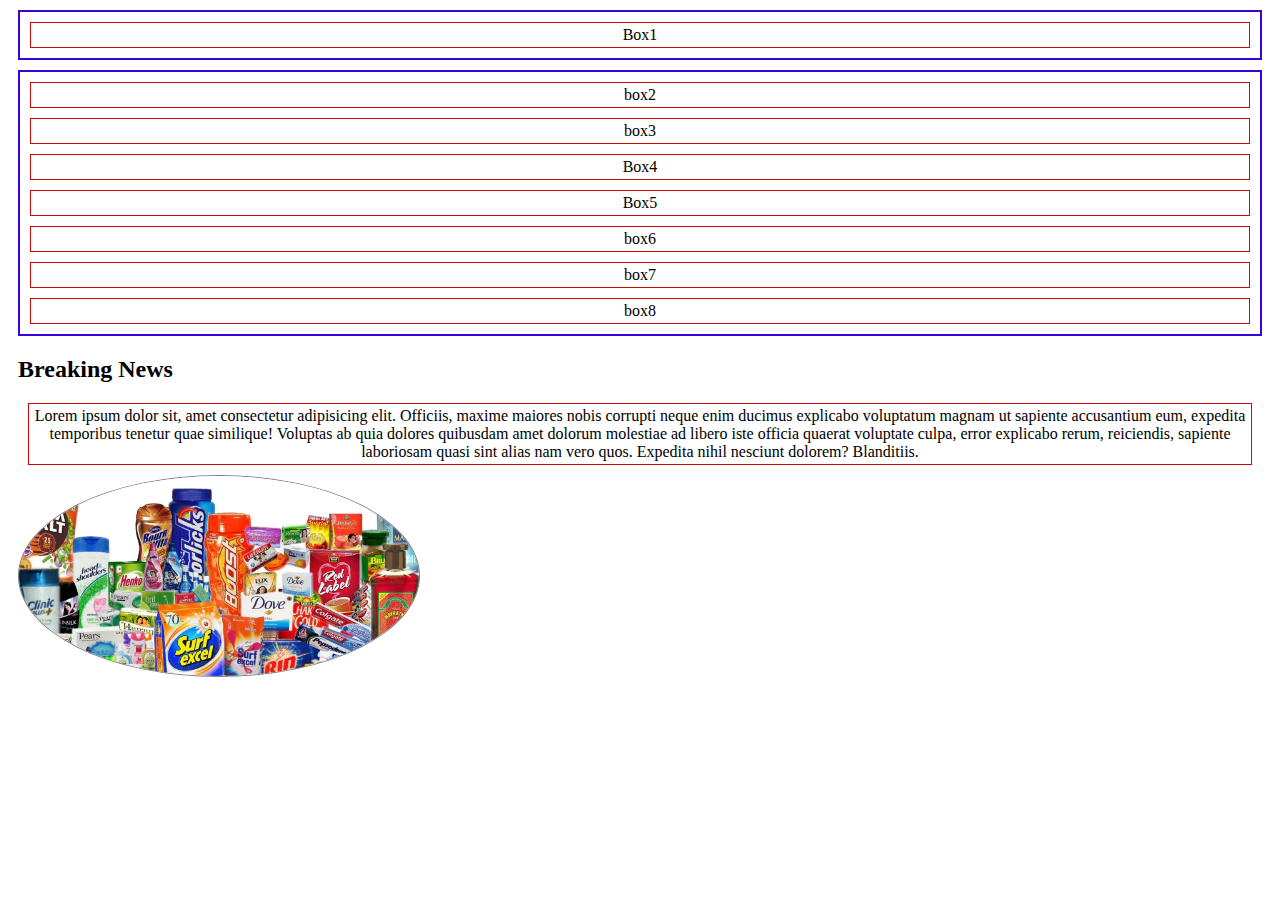
<file: Bootstrap/boot1.html>
<!DOCTYPE html>
<html lang="en">

<head>
    <meta charset="UTF-8">
    <meta name="viewport" content="width=device-width, initial-scale=1.0">
    <title>Document</title>


    <link rel="stylesheet" href="https://cdn.jsdelivr.net/npm/bootstrap@4.6.2/dist/css/bootstrap.min.css"
        integrity="sha384-xOolHFLEh07PJGoPkLv1IbcEPTNtaed2xpHsD9ESMhqIYd0nLMwNLD69Npy4HI+N" crossorigin="anonymous">

    <style>
        .container {
            margin: 10px;
            /* border: 1px solid black; */

        }

        .div-style {

            border: 2px solid rgb(54, 3, 221);
        }

        p {
            text-align: center;
            margin: 10px;
            padding: 3px;
            border: 1px solid rgb(205, 8, 8);
        }
        img{
            border: 1px solid gray;
            border-radius: 50%;
        }
    </style>
</head>

<body>
    <div class="container div-style my-4">
        <p>Box1</p>
    </div>
    <div class="container div-style my-4">
        <div class="row">
            <div class="col-9">
                <p>box2</p>

            </div>
            <div class="col-3">
                <p>box3</p>

            </div>

        </div>
        <div class="row">
            <div class="col-5">
                <p>Box4</p>
            </div>
            <div class="col-7">
                <p>Box5</p>
            </div>


        </div>

        <div class="row">
            <div class="col-4">
                <p>box6</p>

            </div>
            <div class="col-4">
                <p>box7</p>

            </div>
            <div class="col-4">
                <p>box8</p>

            </div>

        </div>

    </div>


    <div class="container">
        <div class="row">
            <div class="col-8">
                <h2>Breaking News</h2>
                <p>Lorem ipsum dolor sit, amet consectetur adipisicing elit. Officiis, maxime maiores nobis corrupti
                    neque enim ducimus explicabo voluptatum magnam ut sapiente accusantium eum, expedita temporibus
                    tenetur quae similique! Voluptas ab quia dolores quibusdam amet dolorum molestiae ad libero iste
                    officia quaerat voluptate culpa, error explicabo rerum, reiciendis, sapiente laboriosam quasi sint
                    alias nam vero quos. Expedita nihil nesciunt dolorem? Blanditiis.</p>

            </div>
            <div class="col-4">
                <img src="groccery2.jpeg" width="400px">

            </div>

        </div>

    </div>
</body>

</html>
</file>
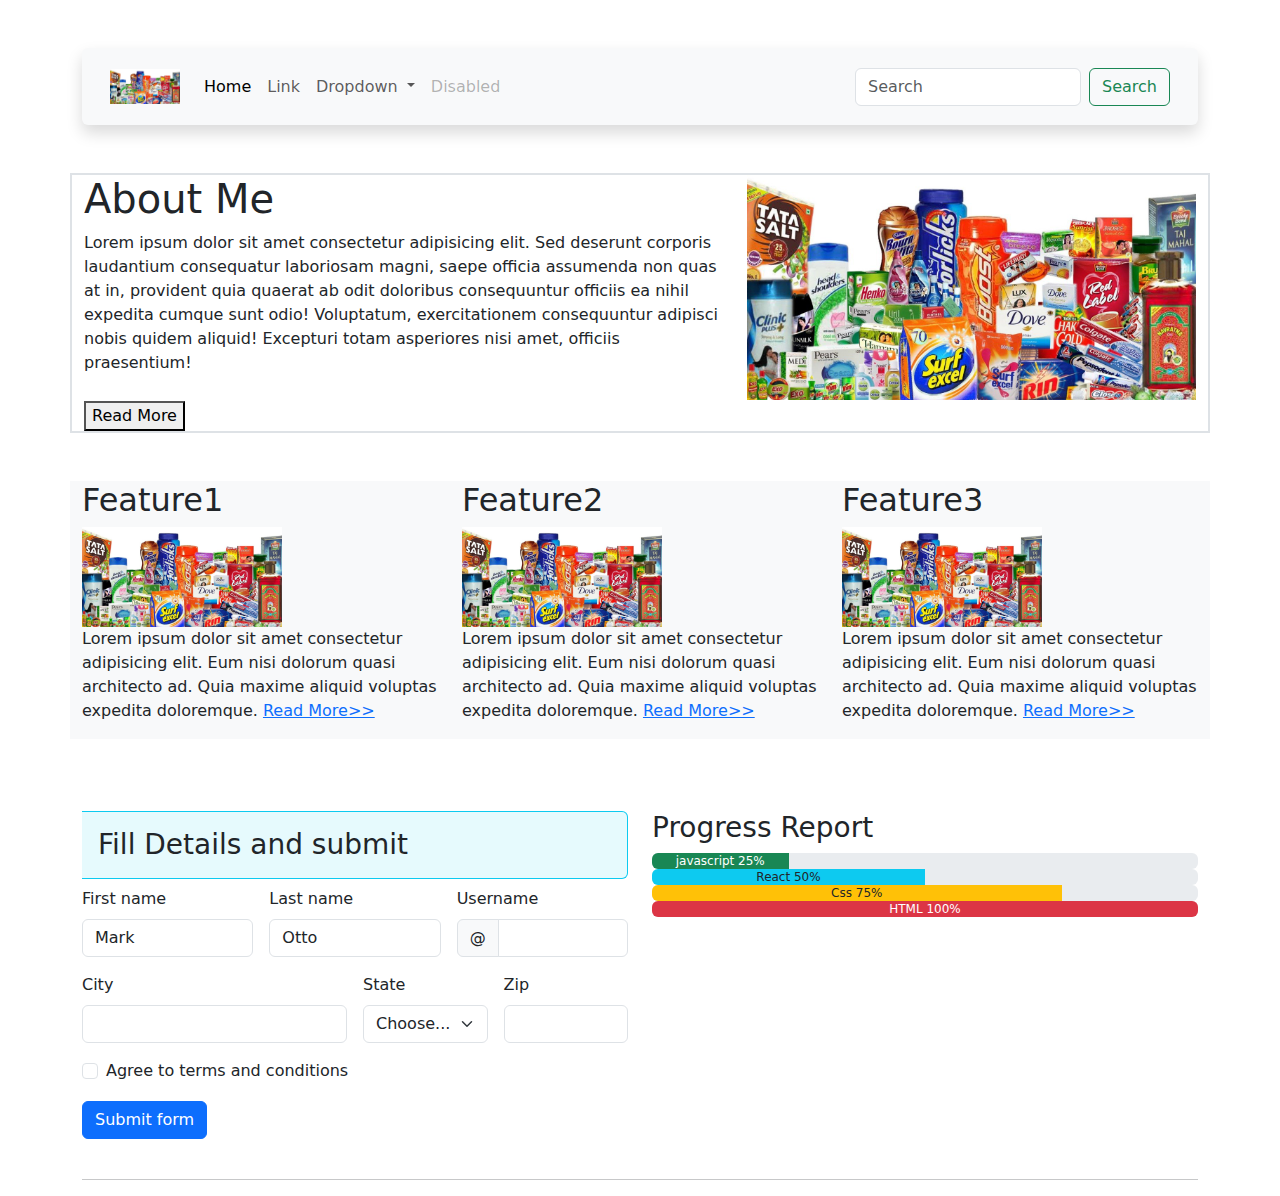
<file: Bootstrap/boot2.html>
<!DOCTYPE html>
<html lang="en">

<head>
  <meta charset="UTF-8">
  <meta name="viewport" content="width=device-width, initial-scale=1.0">
  <title>Bootstrap2</title>
  <link href="https://cdn.jsdelivr.net/npm/bootstrap@5.3.3/dist/css/bootstrap.min.css" rel="stylesheet"
    integrity="sha384-QWTKZyjpPEjISv5WaRU9OFeRpok6YctnYmDr5pNlyT2bRjXh0JMhjY6hW+ALEwIH" crossorigin="anonymous">
</head>
<style>
  
</style>
<body>
  <div class="container container-sm">
   


    <nav class="navbar navbar-expand-lg bg-body-tertiary px-3 my-5 shadow p-3 mb-5 bg-body-tertiary rounded">
      <div class="container-fluid " >
        <a class="navbar-brand" href="#"><img src="groccery2.jpeg" alt="logo" width="70px"></a>
        <button class="navbar-toggler" type="button" data-bs-toggle="collapse" data-bs-target="#navbarSupportedContent"
          aria-controls="navbarSupportedContent" aria-expanded="false" aria-label="Toggle navigation">
          <span class="navbar-toggler-icon"></span>
        </button>
        <div class="collapse navbar-collapse" id="navbarSupportedContent">
          <ul class="navbar-nav me-auto mb-2 mb-lg-0 ">
            <li class="nav-item">
              <a class="nav-link active" aria-current="page" href="#">Home</a>
            </li>
            <li class="nav-item">
              <a class="nav-link" href="#">Link</a>
            </li>
            <li class="nav-item dropdown">
              <a class="nav-link dropdown-toggle" href="#" role="button" data-bs-toggle="dropdown"
                aria-expanded="false">
                Dropdown
              </a>
              <ul class="dropdown-menu">
                <li><a class="dropdown-item" href="#">Action</a></li>
                <li><a class="dropdown-item" href="#">Another action</a></li>
                <li>
                  <hr class="dropdown-divider">
                </li>
                <li><a class="dropdown-item" href="#">Something else here</a></li>
              </ul>
            </li>
            <li class="nav-item">
              <a class="nav-link disabled" aria-disabled="true">Disabled</a>
            </li>
          </ul>
          <form class="d-flex" role="search">
            <input class="form-control me-2" type="search" placeholder="Search" aria-label="Search">
            <button class="btn btn-outline-success" type="submit">Search</button>
          </form>
        </div>
      </div>
    </nav>

    <div class="row border border-2">
      <div class="col-7">
        <h1>About Me</h1>
        <p>Lorem ipsum dolor sit amet consectetur adipisicing elit. Sed deserunt corporis laudantium consequatur
          laboriosam magni, saepe officia assumenda non quas at in, provident quia quaerat ab odit doloribus
          consequuntur officiis ea nihil expedita cumque sunt odio! Voluptatum, exercitationem consequuntur adipisci
          nobis quidem aliquid! Excepturi totam asperiores nisi amet, officiis praesentium!</p>
           <button>Read More</button>   

           <div class="spinner-grow text-primary" role="status">
            <span class="visually-hidden">Loading...</span>
          </div>
          <div class="spinner-grow text-secondary" role="status">
            <span class="visually-hidden">Loading...</span>
          </div>
          <div class="spinner-grow text-success" role="status">
            <span class="visually-hidden">Loading...</span>
          </div>
          <div class="spinner-grow text-danger" role="status">
            <span class="visually-hidden">Loading...</span>
          </div>
          <div class="spinner-grow text-warning" role="status">
            <span class="visually-hidden">Loading...</span>
          </div>
          <div class="spinner-grow text-info" role="status">
            <span class="visually-hidden">Loading...</span>
          </div>
          <div class="spinner-grow text-light" role="status">
            <span class="visually-hidden">Loading...</span>
          </div>
          <div class="spinner-grow text-dark" role="status">
            <span class="visually-hidden">Loading...</span>
          </div>

      </div>

      <div class="col-5">
        <img src="groccery2.jpeg" alt="" width="100%">

      </div>

    </div>
    <div class="row my-5 bg-body-tertiary">
      <div class="col-sm-4">
        <h2>Feature1</h2>
        <img src="groccery2.jpeg" alt="" width="200px">
        <p>Lorem ipsum dolor sit amet consectetur adipisicing elit. Eum nisi dolorum quasi architecto ad. Quia maxime
          aliquid voluptas expedita doloremque.
          <a class="text-primary" href="#">Read More>></a>
        </p>


      </div>

      <div class="col-sm-4">
        <h2>Feature2</h2>
        <img src="groccery2.jpeg" alt="" width="200px">
        <p>Lorem ipsum dolor sit amet consectetur adipisicing elit. Eum nisi dolorum quasi architecto ad. Quia maxime
          aliquid voluptas expedita doloremque.
          <a class="text-primary" href="#">Read More>></a>
        </p>


      </div>
      <div class="col-sm-4">
        <h2>Feature3</h2>
        <img src="groccery2.jpeg" alt="" width="200px">
        <p>Lorem ipsum dolor sit amet consectetur adipisicing elit. Eum nisi dolorum quasi architecto ad. Quia maxime
          aliquid voluptas expedita doloremque.
          <a class="text-primary" href="#">Read More>></a>
        </p>


      </div>

    </div>
    <br>
    <div class="row">
      <div class="col-6 border-success">
      <h3 class="p-3 bg-info bg-opacity-10 border border-info border-start-0 rounded-end ">Fill Details and submit</h3>
    <form class="row g-3 border-info">
        <div class="col-md-4">
          <label for="validationDefault01" class="form-label">First name</label>
          <input type="text" class="form-control" id="validationDefault01" value="Mark" required>
        </div>
        <div class="col-md-4">
          <label for="validationDefault02" class="form-label">Last name</label>
          <input type="text" class="form-control" id="validationDefault02" value="Otto" required>
        </div>
        <div class="col-md-4">
          <label for="validationDefaultUsername" class="form-label">Username</label>
          <div class="input-group">
            <span class="input-group-text" id="inputGroupPrepend2">@</span>
            <input type="text" class="form-control" id="validationDefaultUsername" aria-describedby="inputGroupPrepend2"
              required>
          </div>
        </div>
        <div class="col-md-6">
          <label for="validationDefault03" class="form-label">City</label>
          <input type="text" class="form-control" id="validationDefault03" required>
        </div>
        <div class="col-md-3">
          <label for="validationDefault04" class="form-label">State</label>
          <select class="form-select" id="validationDefault04" required>
            <option selected disabled value="">Choose...</option>
            <option>...</option>
          </select>
        </div>
        <div class="col-md-3">
          <label for="validationDefault05" class="form-label">Zip</label>
          <input type="text" class="form-control" id="validationDefault05" required>
        </div>
        <div class="col-12">
          <div class="form-check">
            <input class="form-check-input" type="checkbox" value="" id="invalidCheck2" required>
            <label class="form-check-label" for="invalidCheck2">
              Agree to terms and conditions
            </label>
          </div>
        </div>
        <div class="col-12">
          <button class="btn btn-primary" type="submit">Submit form</button>
        </div>
      </form>
        </div>
        
      
    

      <div class="col-6 ">
        <h3>Progress Report</h3>
        <div class="progress" role="progressbar" aria-label="Success example" aria-valuenow="25" aria-valuemin="0" aria-valuemax="100">
          <div class="progress-bar bg-success" style="width: 25%">javascript 25%</div>
        </div>
        <div class="progress" role="progressbar" aria-label="Info example" aria-valuenow="50" aria-valuemin="0" aria-valuemax="100">
          <div class="progress-bar bg-info text-dark" style="width: 50%">React 50%</div>
        </div>
        <div class="progress" role="progressbar" aria-label="Warning example" aria-valuenow="75" aria-valuemin="0" aria-valuemax="100">
          <div class="progress-bar bg-warning text-dark" style="width: 75%">Css 75%</div>
        </div>
        <div class="progress" role="progressbar" aria-label="Danger example" aria-valuenow="100" aria-valuemin="0" aria-valuemax="100">
          <div class="progress-bar bg-danger" style="width: 100%">HTML 100%</div>
        </div>
    
    </div>
  
   </div>
    <br>
    <hr>
  </div>
</body>

</html>
</file>
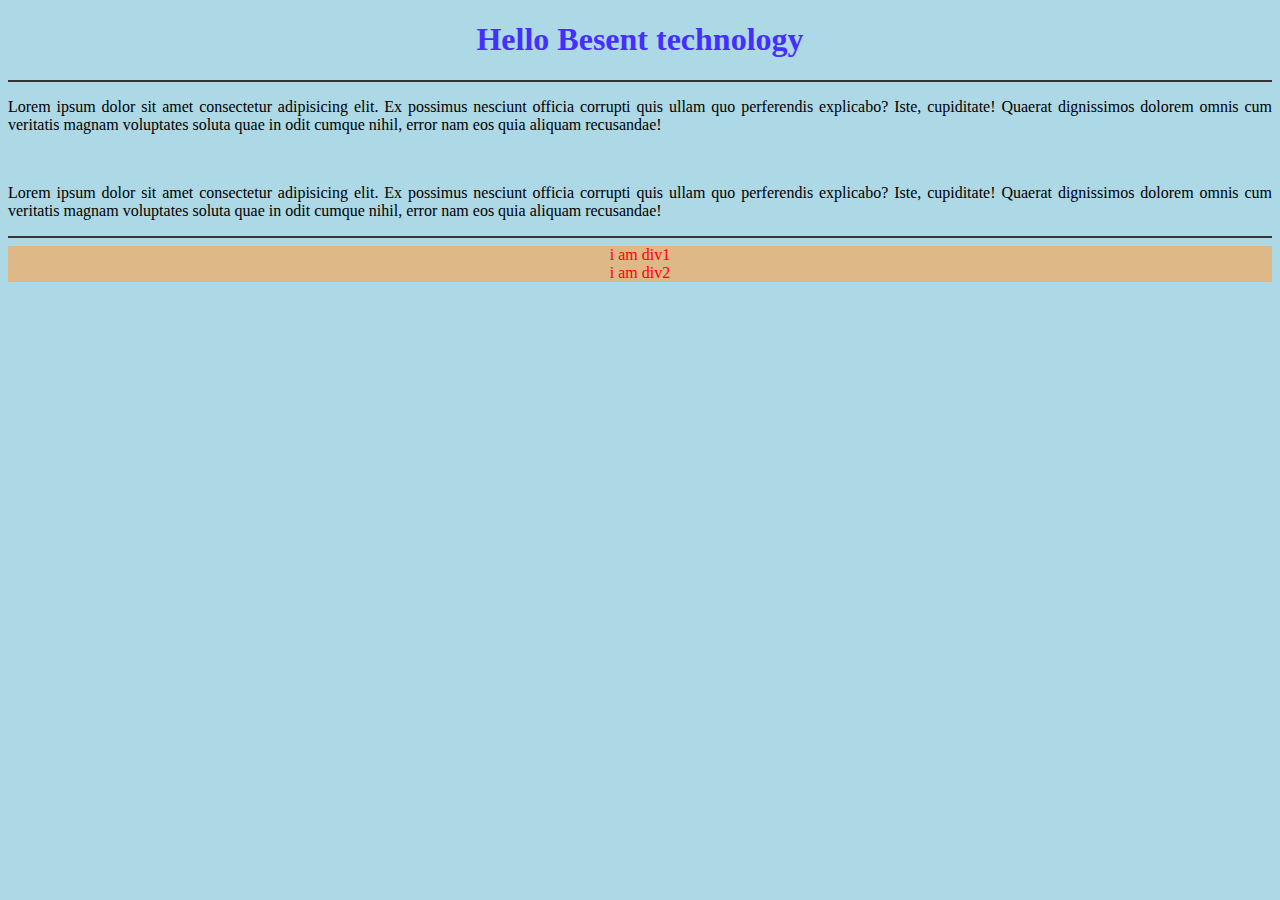
<file: CSS_Course/css1.html>
<!DOCTYPE html>
<html lang="en">

<head>
    <meta charset="UTF-8">
    <meta name="viewport" content="width=device-width, initial-scale=1.0">
    <title>Document</title>
    <link rel="stylesheet" href="/CSS_Course/style.css">
</head>

<body>
    <h1>Hello Besent technology</h1> <hr>
    <p>Lorem ipsum dolor sit amet consectetur adipisicing elit. Ex possimus nesciunt officia corrupti quis ullam quo
        perferendis explicabo? Iste, cupiditate! Quaerat dignissimos dolorem omnis cum veritatis magnam voluptates
        soluta quae in odit cumque nihil, error nam eos quia aliquam recusandae!</p>
<br>
        <p>Lorem ipsum dolor sit amet consectetur adipisicing elit. Ex possimus nesciunt officia corrupti quis ullam quo
            perferendis explicabo? Iste, cupiditate! Quaerat dignissimos dolorem omnis cum veritatis magnam voluptates
            soluta quae in odit cumque nihil, error nam eos quia aliquam recusandae!</p>

    <hr>
    <div>i am div1</div>
    <div>i am div2</div>

</body>

</html>
</file>
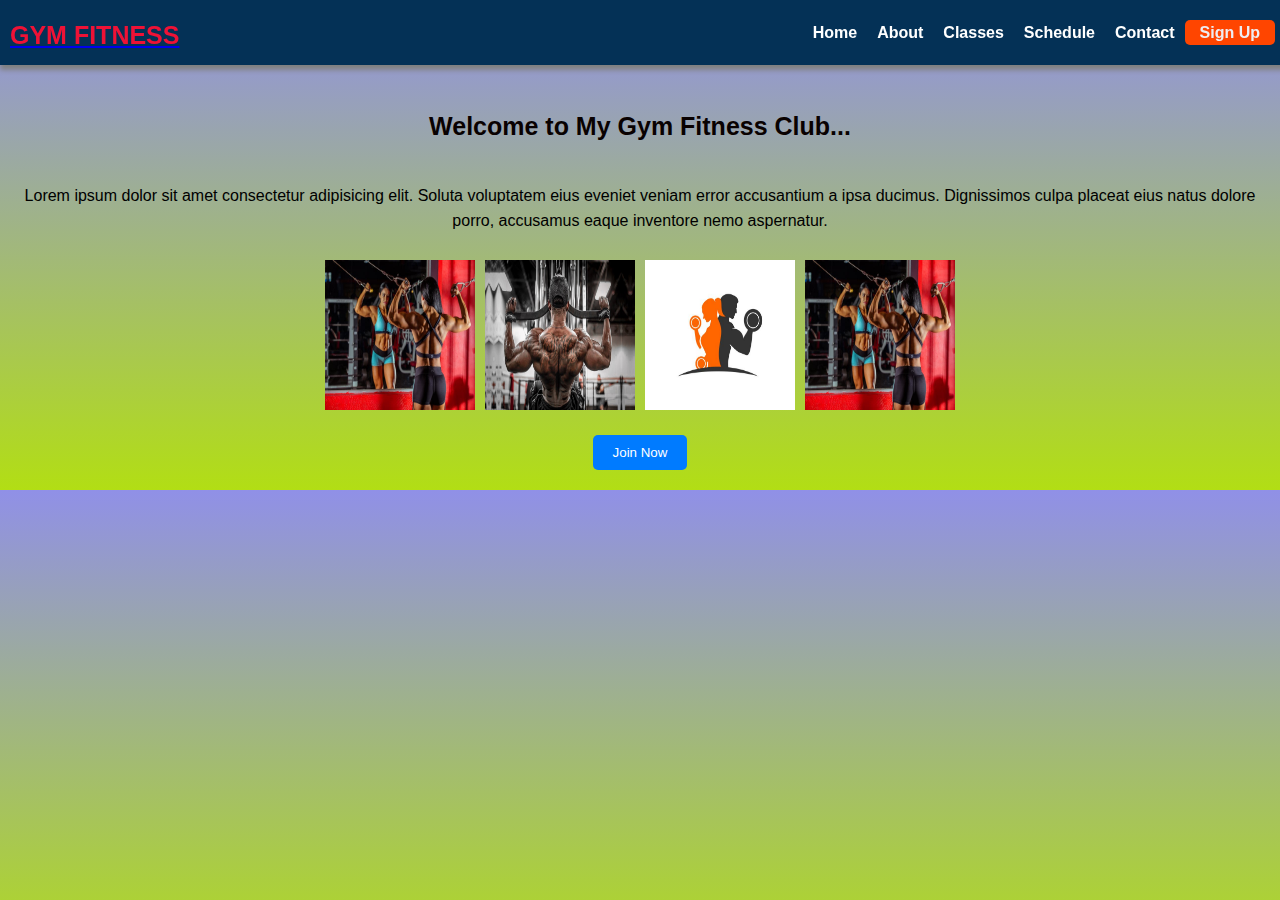
<file: Day1/class1.html>
<!DOCTYPE html>
<html lang="en">

<head>
    <meta charset="UTF-8">
    <meta name="viewport" content="width=device-width, initial-scale=1.0">
    <title>Gym Fitness</title>
    <link rel="stylesheet" href="class1.css">
    <link rel="shortcut icon" href="/Day1/favicon.jpg" type="image/x-icon">
</head>

<body>
    <!-- Header section -->
    <header>
        <div class="header-section">
            <!-- <img src="/Day1/gym-1048852_1280.png" alt="logo"width="150px"height="150px"> -->
            <a href="#"><h1>GYM FITNESS</h1></a>
            <!-- Menubar section -->
            <nav>
                <ul>
                    <li><a href="#home" class="active">Home</a></li>
                    <li><a href="#about">About</a></li>
                    <li><a href="#classes">Classes</a></li>
                    <li><a href="#schedule">Schedule</a></li>
                    <li><a href="#contact">Contact</a></li>

                    <!-- Signup button in menubar -->
                    <a href="#signup" class="btn-signup">Sign Up</a>
                </ul>
                
                
            </nav>
        </div>
        
        <!-- Content section -->
        <div class="content">
            
            <h2> Welcome to My Gym Fitness Club...</h2>
            
            <div class="intro">
                <p>
                    Lorem ipsum dolor sit amet consectetur adipisicing elit. Soluta voluptatem eius eveniet veniam error
                    accusantium a ipsa ducimus. Dignissimos culpa placeat eius natus dolore porro, accusamus eaque inventore
                    nemo aspernatur.
                </p>
                <img src="/Day1/gym main.jpeg" alt="Gym Main Image" width="150" height="150">
                <img src="/Day1/gym.jpg" alt="Gym Main Image" width="150" height="150">
                <img src="/Day1/favicon.jpg" alt="Gym Main Image" width="150" height="150">
                <img src="/Day1/gym main.jpeg" alt="Gym Main Image" width="150" height="150">
                
            </div> <br>
            <div class="btn">
                <button type="button">Join Now</button>
            </div>
        </div>
    </header>
</body>

</html>
</file>
<file: Day2/style.css>
*{
    background-color: aliceblue;
    font-family: cursive;

}
.div-class{
    color: royalblue;
    background: #000;

}
#div-id{
    color: crimson;
    background-color: lightyellow;
}
table,th,td{
    border: 2px solid #731eea;
    border-collapse: collapse;


}
</file>
<file: Bio-Project/style.css>
.container {
    box-sizing: border-box;
    padding: 0px;
    margin: 0px;
    flex-wrap: wrap;

}

.navbar {
    box-shadow: 5px 2px 5px 3px;
    padding: 10px;
    margin-bottom: 10px;
}


.navbar a {
    color: aliceblue;
    font-size: 16px;
    font-weight: 500;
    /* flex-wrap: wrap; */
    /* gap: 2px; */

}

.menubar {
    padding: 10px;
    padding-left: 30px;
    text-decoration: none;
}

a:hover {
    color: rgb(40, 26, 233);
    background-color: #f6f5f8;
    padding: 10px;
    margin: auto;
    border-radius: 10px;
    text-decoration: none;
    transform: scale(0.2s);
    transition: ease-in;
}

.logo {
    font-size: 30px;

    font-weight: 700;

}

.row {

    margin-top: 10px;
    border-radius: 10px;
    margin-right: -50px;
    margin-left: 10px;
    margin-bottom: 20px;
    background-color: #88baf2;

    box-shadow: 5px 5px 10px 5px;


}

.col-sm img {
    border: 1px solid #2d2b2b;
    border-radius: 5px;
    margin-left: 50px;

}

.fa {
    padding: 5px;
    font-size: 20px;
    width: 30px;
    text-align: center;
    text-decoration: none;
    margin: 5px 2px;
    border-radius: 50%;
}

.fa:hover {
    opacity: 0.7;
}

.fa-facebook {
    background: #3B5998;
    color: white;
}

.fa-twitter {
    background: #55ACEE;
    color: white;
}

.fa-google {
    background: #dd4b39;
    color: white;
}

.fa-linkedin {
    background: #007bb5;
    color: white;
}

.fa-youtube {
    background: #bb0000;
    color: white;
}

.fa-instagram {
    background: #125688;
    color: white;
}

button.btn {
    background-color: hwb(249 12% 0%);
    border: none;
    color: white;
    padding: 5px 10px;
    cursor: pointer;
    font-size: 16px;
    border-radius: 5px;
}
.btn:hover{
    background-color: #f6f5f8;
}

footer {
    text-align: center;
    background-color: #2d2b2b;
    color: aliceblue;
    margin-right: -50px;
    font-size: 20px;
    padding: 20px;

}

footer:hover {
    color: darkblue;
    background-color: rgb(19, 211, 208);
}

h2 {
    text-decoration: underline;
    text-align: center;

}

p {
    line-height: 2.1;

}

.hero1>.row {
    background-color: gold;
    margin-right: 10px;
    margin-left: 10px;
    box-shadow: 5px 5px 10px 5px;
}

.hero2>.row {
    background-color: #f5f6f5;
    margin-right: 10px;
    margin-left: 10px;
    box-shadow: 5px 5px 10px 5px;
}

.hero3>.row {
    background-color: #c9ec1f;
    margin-right: 10px;
    margin-left: 10px;
    box-shadow: 5px 5px 10px 5px;
}

.hero4>.row {
    background-color: deeppink;
    margin-right: 10px;
    margin-left: 10px;
    box-shadow: 5px 5px 10px 5px;
}

.hero5 {
    background-color: coral;
    margin-right: 10px;
    margin-left: 10px;
    box-shadow: 5px 5px 10px 5px;

}
.hero6>.row{
    background-color:#3B5998;
    margin-right: 10px;
    margin-left: 10px;
    box-shadow: 5px 5px 10px 5px;
    color: thistle;
    
}
.hero7>.row {
    background-color: #dce7e1;
    margin-right: 10px;
    margin-left: 10px;
    box-shadow: 5px 5px 10px 5px;
}

li {
    color: black;
    font-weight: 700;
    display: flex;
    padding: 5px;
    list-style-type: disc;


}
form>.contact-form{
    /* font-size: 10px; */
    
}
.address-side{
    padding-top: 20px;
}
.progress{
    /* padding: 20px; */
}
</file>
<file: CSS_Course/style.css>
body{
    background-color: lightblue;
}
h1{
    color: #442fff;
    text-align: center;
    border-radius: 5px 5px 0px 0px gray;
}
div{
    color: red;
    background-color: burlywood;
    text-align: center;
}
p{
    
    text-align: justify;
}
hr{
    border: 1px solid #353434;
    border-radius: gray 0px 5px 5px 5px ;
}
</file>
<file: Day1/class1.css>
/* General Styles */
body {
    font-family: Arial, sans-serif;
    margin: 0;
    padding: 0;
    line-height: 1.6;
    background-image: linear-gradient(#9090e7, rgb(178, 222, 20));
    
}

/* Header Section */
.header-section {
    display: flex;
    justify-content: space-between;
    align-items: center;
    padding: 10px;
    background: #043156;
    color: #ce4eca;
    box-shadow: 0 5px 5px gray;
    position: sticky;
    top: 0px;
    width: 100%;
    
    
    
}

.header-section h1 {
    margin: 0;
    font-size: 25px;
    font-weight: bolder;
    margin-top: 5px;
    color: #ee1236;
    
}
.header-section h1:hover{
    color: aqua;
}

nav ul {
    list-style: none;
    display: flex;
    margin: 0;
    padding: 0;

}

nav ul li {
    margin: 0 10px;
    
}

nav ul li a {
    color: #fff;
    text-decoration: none;
    font-weight: bold;
}

nav ul li a:hover {
    text-decoration: underline;
    color: rgb(19, 223, 70);
    
}

.btn-signup {
    background-color: #ff4500;
    color: rgb(238, 237, 241);
    padding:0px 15px;
    margin-right: 15px;
    text-decoration: none;
    border-radius: 5px;
    font-weight: bold;
}

.btn-signup:hover {
    background-color: #ea51f2;
}

/* Content Section */
.content {
    text-align: center;
    padding: 20px;
}

.content h2 {
    color: hsl(0, 78%, 2%);
    font-size: 25px;
}

.content .intro {
    display: flex;
    justify-content: center;
    align-items: center;
    gap: 10px;
    flex-wrap: wrap;
}

.content .btn button {
    padding: 10px 20px;
    background: #007bff;
    color: #fff;
    border: none;
    border-radius: 5px;
    cursor: pointer;
}

.content .btn button:hover {
    background: #0056b3;
}

/* Responsive Design */
/* @media (max-width: 768px) {
    .header-section {
        flex-direction: column;
        text-align: center;
    }

    nav ul {
        flex-direction: column;
    }

    nav ul li {
        margin: 10px 0;
    }

    .content .intro {
        flex-direction: column;
    }
} */
</file>
